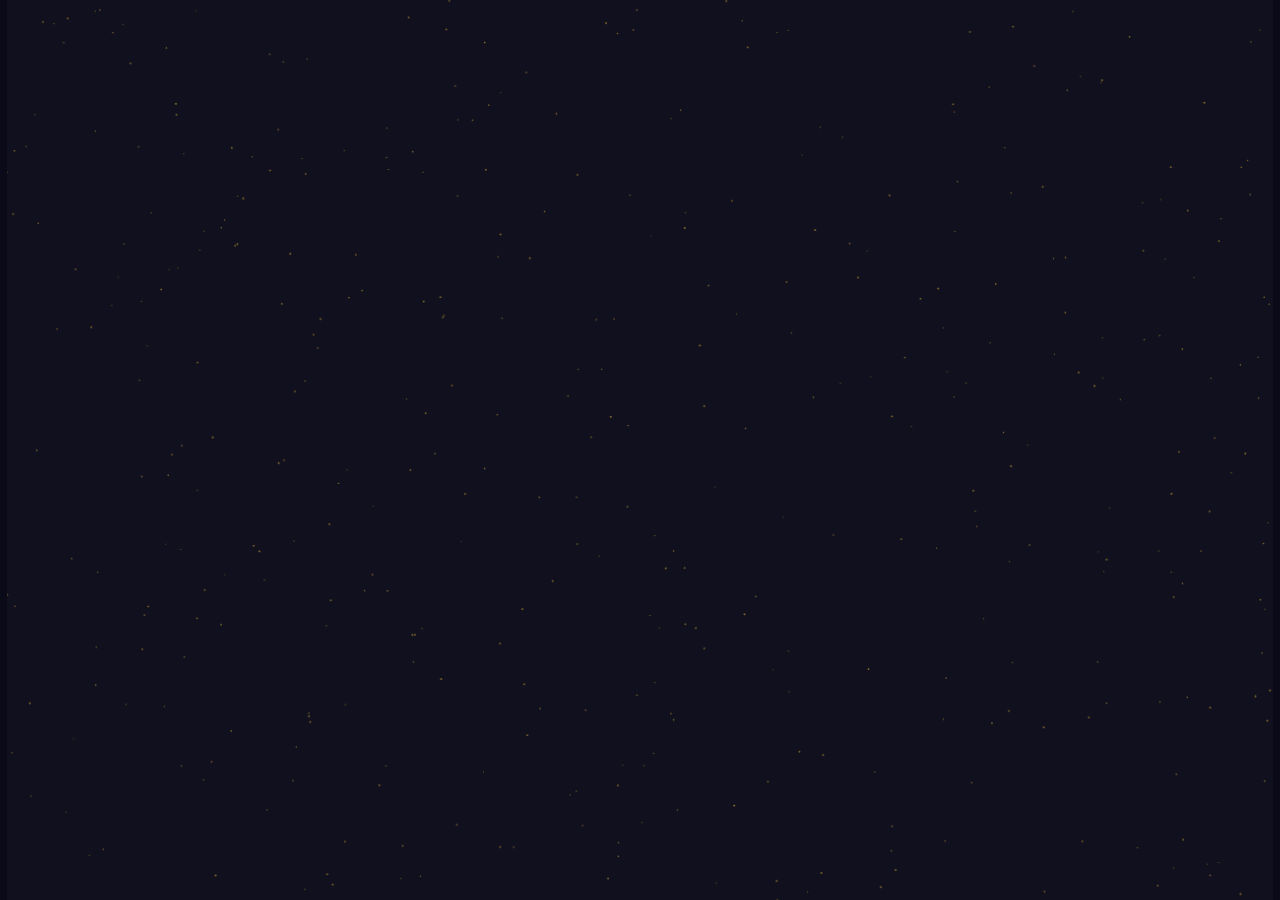
<file: index.html>
<!doctype html>
<html lang="en">
<head>
  <meta charset="utf-8" />
  <meta name="viewport" content="width=device-width, initial-scale=1" />
  <title>Jana's Portfolio</title>
  <meta name="description" content="Jana Malibari — software engineer, UX/UI designer, web and game developer." />
  <meta name="author" content="Jana Malibari" />
  <meta name="theme-color" content="#11101f" />
  <link rel="canonical" href="https://j29-h.github.io/" />
  <link rel="icon" href="assets/favicon.svg" type="image/svg+xml" />
  <link rel="apple-touch-icon" href="assets/apple-touch-icon.png" />
  <!-- link previews (LinkedIn, WhatsApp, X, Slack…) -->
  <meta property="og:type" content="website" />
  <meta property="og:site_name" content="Jana's Portfolio" />
  <meta property="og:title" content="Jana Malibari — Portfolio" />
  <meta property="og:description" content="Games, websites, UX/UI case studies and apps by Jana Malibari: software engineer, UX/UI designer, web and game developer." />
  <meta property="og:url" content="https://j29-h.github.io/" />
  <meta property="og:image" content="https://j29-h.github.io/assets/og-image.jpg" />
  <meta property="og:image:width" content="1200" />
  <meta property="og:image:height" content="630" />
  <meta property="og:image:alt" content="A gold line-art moon with flowers and the words Jana Portfolio" />
  <meta name="twitter:card" content="summary_large_image" />
  <link rel="preconnect" href="https://fonts.googleapis.com" />
  <link rel="preconnect" href="https://fonts.gstatic.com" crossorigin />
  <link href="https://fonts.googleapis.com/css2?family=Pacifico&family=Prompt&family=Righteous&display=swap" rel="stylesheet" />
  <link rel="stylesheet" href="styles.css?v=40" />
</head>
<body>
  <main id="viewport">
    <!-- 1440 × 1024 design canvas scaled to fit the window; phones get a portrait canvas (see script.js).
         Everything inside the gold border is clipped to it (.clipped uses --clip, set by script.js). -->
    <div id="stage" data-screen="splash" data-hdr="hide">

      <!-- ===== Sky: nebula (pans between screens), star layer, twinkles ===== -->
      <div id="sky" class="clipped" aria-hidden="true">
        <img id="nebula" src="assets/bg-nebula.jpg" alt="" width="4964" height="5210" />
        <img id="stars" src="assets/stars.png" alt="" />
        <canvas id="twinkles"></canvas>
      </div>

      <!-- ===== SPLASH (Figma "SplashScreen" Component1 → 8) ===== -->
      <section class="screen" id="splash" aria-label="Loading">
        <div class="sp-stars" aria-hidden="true"></div>
        <div class="art">
          <div class="sp-group">
            <div class="sp-line"></div>
            <div class="sp-art">
              <img class="sp-moon" src="assets/splash-moon.png" alt="" width="1024" height="570" />
              <img class="sp-rays" src="assets/splash-rays.png" alt="" width="1024" height="570" />
              <img class="sp-arc" src="assets/splash-arc.png" alt="" width="1024" height="570" />
            </div>
            <div class="sp-text"><p><span class="sp-w1">Jana</span><span class="sp-w2">Portfolio</span></p></div>
          </div>
          <div class="sp-dot"></div>
        </div>
      </section>

      <!-- ===== INTRO (Component1 → 5) ===== -->
      <section class="screen" id="intro" aria-label="Welcome" data-s="1">
        <div class="clipped"><div class="art">
          <img class="side-arc left tw" src="assets/side-arc-left.svg" alt="" width="70" height="135" />
          <img class="side-arc right tw" src="assets/side-arc-right.svg" alt="" width="70" height="135" />
          <img class="ring-inner tw" src="assets/orbit-inner.svg" alt="" width="980" height="980" />
          <div class="ring-outer tw">
            <img class="ring-outer-img" src="assets/orbit-outer.png" alt="" />
            <img class="ring-planet" src="assets/orbit-planet.svg" alt="" width="45" height="45" />
          </div>
          <div class="glare g2 tw" style="left:438px;top:324px;--gx:-723.5px;--gy:-294.5px"></div>
          <div class="glare g2 tw" style="left:899px;top:595px;--gx:596.5px;--gy:460.5px"></div>
          <div class="glare g1 tw" style="left:846px;top:261px;--gx:465px;--gy:-476px"></div>
          <div class="glare g1 tw" style="left:486px;top:625px;--gx:-473.5px;--gy:548.5px"></div>
          <p class="intro-welcome gold tw">WELCOME</p>
          <h1 class="intro-title gold tw">TO JANA’S<br />PORTFOLIO</h1>
          <button class="img-btn intro-explore tw" type="button" id="exploreBtn" aria-label="Explore">
            <img src="assets/btn-explore.svg" alt="" width="300" height="133" />
          </button>
        </div></div>
      </section>

      <!-- ===== HOME (Component1 → 2) ===== -->
      <section class="screen" id="home" aria-label="Home" data-s="1">
        <div class="clipped"><div class="art">
          <h1 class="home-name gold tw">Known as</h1>
          <div class="home-titles tw" aria-live="polite">
            <p class="gold">A Fresh Graduate University Student.</p>
            <p class="gold">A Software Engineer with a Vision.</p>
            <p class="gold">A UX / UI Designer Beyond the Ordinary.</p>
            <p class="gold">A Web Developer Building the Web of Tomorrow, Today.</p>
            <p class="gold">A Game Developer Turning Ideas into Playable Realities.</p>
          </div>
          <a class="img-btn home-btn cv tw" href="assets/cv/Jana-Malibari-Software-Engineer.pdf" target="_blank" rel="noopener" aria-label="CV (PDF, opens in a new tab)">
            <img src="assets/btn-cv.svg" alt="" width="300" height="133" />
          </a>
          <a class="img-btn home-btn cover tw" href="assets/cv/Jana-Malibari-Cover-Letter.pdf" target="_blank" rel="noopener" aria-label="Cover letter (PDF, opens in a new tab)">
            <img src="assets/btn-cover.svg" alt="" width="300" height="133" />
          </a>
        </div></div>
      </section>

      <!-- ===== ABOUT (Default → Hover → Up → Content) ===== -->
      <section class="screen" id="about" aria-label="About me" data-s="default">
        <img class="about-frame" src="assets/about-frame.svg" alt="" width="1373" height="973" />
        <div class="art">
          <div class="card c7 tw"><img src="assets/tarot-back.png" alt="" /></div>
          <div class="card c6 tw"><img src="assets/tarot-back.png" alt="" /></div>
          <div class="card c8 tw"><img src="assets/tarot-back.png" alt="" /></div>
          <!-- the three cards: Everyday / Professional / Freelance. Click a side card to bring it to the middle. -->
          <div class="spread" id="spread">
          <div class="tcard" data-c="everyday" data-slot="l" role="button" tabindex="0" aria-label="Everyday Me">
            <span class="flip-inner">
              <span class="face front cface" data-fill="everyday"></span>
              <span class="face back tc-back"><img src="assets/tarot-back.png" alt="" /></span>
            </span>
          </div>
          <div class="tcard" data-c="pro" data-slot="c" role="button" tabindex="0" aria-label="Professional Me">
            <span class="flip-inner">
              <span class="face front cface" data-fill="pro"></span>
              <span class="face back tc-back"><img src="assets/tarot-back.png" alt="" /></span>
            </span>
          </div>
          <div class="tcard" data-c="freelance" data-slot="r" role="button" tabindex="0" aria-label="Freelance Me">
            <span class="flip-inner">
              <span class="face front cface" data-fill="freelance"></span>
              <span class="face back tc-back"><img src="assets/tarot-back.png" alt="" /></span>
            </span>
          </div>
          </div>
        </div>
        <!-- phones: one readable card with a switch for the three -->
        <div class="about-m" id="aboutM">
          <div class="am-tabs" role="tablist" aria-label="About me">
            <button type="button" role="tab" data-c="everyday">Everyday</button>
            <button type="button" role="tab" data-c="pro" aria-selected="true">Professional</button>
            <button type="button" role="tab" data-c="freelance">Freelance</button>
          </div>
          <div class="about-m-card" id="aboutMCard" role="button" tabindex="0" aria-label="Turn the card over">
            <span class="flip-inner">
              <span class="face front cface" data-fill="pro"></span>
              <img class="face back" src="assets/tarot-back.png" alt="" />
            </span>
          </div>
        </div>
      </section>

      <!-- ===== WORK (Variant1 → 8): backgrounds + a sliding card stack ===== -->
      <section class="screen" id="work" aria-label="My work" aria-roledescription="carousel">
        <div class="clipped">
          <div class="wbgs">
            <img data-k="game-0" src="assets/bg-game-0.jpg" alt="" />
            <div class="intro" data-k="game"></div>
            <img data-k="web-0" src="assets/bg-web-0.jpg" alt="" />
            <div class="intro" data-k="web"></div>
            <img data-k="ux-0" src="assets/bg-ux-0.jpg" alt="" />
            <div class="intro" data-k="ux"></div>
            <img data-k="program-0" src="assets/bg-program-0.jpg?v=20" alt="" />
            <div class="intro" data-k="program"></div>
          </div>
        </div>
        <!-- as in Figma, the card stack lies on top of the gold border (not clipped) -->
        <div class="art work-art">
          <div class="stack" data-k="game"><img src="assets/stack-game.png" alt="" /><button class="explore" type="button"><span>EXPLORE</span><i aria-hidden="true"><svg viewBox="0 0 24 24"><path d="M7 17 17 7M9 7h8v8"/></svg></i></button></div>
          <div class="stack" data-k="web"><img src="assets/stack-web.png" alt="" /><button class="explore" type="button"><span>EXPLORE</span><i aria-hidden="true"><svg viewBox="0 0 24 24"><path d="M7 17 17 7M9 7h8v8"/></svg></i></button></div>
          <div class="stack" data-k="ux"><img src="assets/stack-ux.png" alt="" /><button class="explore" type="button"><span>EXPLORE</span><i aria-hidden="true"><svg viewBox="0 0 24 24"><path d="M7 17 17 7M9 7h8v8"/></svg></i></button></div>
          <div class="stack" data-k="program"><img src="assets/stack-program.png" alt="" /><button class="explore" type="button"><span>EXPLORE</span><i aria-hidden="true"><svg viewBox="0 0 24 24"><path d="M7 17 17 7M9 7h8v8"/></svg></i></button></div>
        </div>
        <div class="art work-chrome">
          <img class="work-ornament" src="assets/work-ornament.svg" alt="" width="199.5" height="61" />
        </div>
        <div class="work-nav">
          <button class="work-arrow prev" type="button" aria-label="Previous category" disabled>
            <img src="assets/arrow-a.svg" alt="" width="42.1154" height="73" />
          </button>
          <div class="work-dots" aria-hidden="true"><span></span><span></span><span></span><span></span></div>
          <button class="work-arrow next" type="button" aria-label="Next category">
            <img src="assets/arrow-a.svg" alt="" width="42.1154" height="73" />
          </button>
        </div>
        <p class="sr-only" aria-live="polite" id="workLabel"></p>
      </section>

      <!-- ===== CONTACT (Component21 → Variant2 → Variant3) ===== -->
      <section class="screen" id="contact" aria-label="Contact" data-s="1">
        <div class="clipped"><div class="art">
          <ul class="contact-list">
            <li style="--i:0">
              <img class="contact-icon mail tw" src="assets/icon-mail.svg" alt="" width="53" height="42" />
              <a class="gold tw" href="mailto:janamalibari21@gmail.com">janamalibari21@gmail.com</a>
            </li>
            <li style="--i:1">
              <img class="contact-icon tw" src="assets/icon-linkedin.svg" alt="" width="53" height="53" />
              <a class="gold tw" href="https://www.linkedin.com/in/jana-malibari-" target="_blank" rel="noopener">Jana’s LinkedIn Profile</a>
            </li>
            <li style="--i:2">
              <img class="contact-icon tw" src="assets/icon-github.svg" alt="" width="53" height="53" />
              <a class="gold tw" href="https://github.com/J29-h" target="_blank" rel="noopener">Jana’s GitHub Profile</a>
            </li>
          </ul>
          <button class="contact-open tw" type="button" id="openForm" aria-haspopup="dialog">
            <svg viewBox="0 0 24 24" aria-hidden="true"><path d="M4 6h16v12H4z"/><path d="m4 7 8 6 8-6"/></svg>
            <span>SEND ME A MESSAGE</span>
          </button>
        </div></div>
        <img class="contact-frame" src="assets/contact-frame.png" alt="" />
      </section>

      <!-- ===== Gold frame (Intro, Home, Work; on phones every screen) ===== -->
      <div id="frame" aria-hidden="true">
        <div class="frame-border"><img src="assets/frame-border.svg" alt="" width="971" height="1373" /></div>
        <img class="corner" src="assets/corner-dot.svg" alt="" style="left:1396px;top:991px" />
        <img class="corner" src="assets/corner-dot-2.svg" alt="" style="left:36px;top:991px" />
        <img class="corner" src="assets/corner-dot.svg" alt="" style="left:1396px;top:29px" />
        <img class="corner" src="assets/corner-dot.svg" alt="" style="left:36px;top:29px" />
        <div class="moons">
          <img src="assets/moon-5.svg" alt="" style="left:621px" width="21.0127" height="31" />
          <img src="assets/moon-1.svg" alt="" style="left:646px" width="24.75" height="31" />
          <img src="assets/moon-4.svg" alt="" style="left:675px" width="24.9971" height="31" />
          <img src="assets/moon-full.svg" alt="" style="left:704.5px" width="31" height="31" />
          <img class="flip-x" src="assets/moon-3.svg" alt="" style="left:739px" width="24.9971" height="31" />
          <img class="flip-x" src="assets/moon-2.svg" alt="" style="left:768px" width="24.75" height="31" />
          <img class="flip-x" src="assets/moon-6.svg" alt="" style="left:797px" width="21.0127" height="31" />
        </div>
        <div class="hdr hdr-left">
          <img class="pisces-constellation" src="assets/pisces-constellation.png" alt="" />
          <div class="frame-dots" data-dots="188,206,224,242,259.67,278"></div>
        </div>
        <div class="hdr hdr-right">
          <img class="pisces-fish" src="assets/pisces-fish.png" alt="" />
          <div class="frame-dots" data-dots="1148,1166,1184,1202,1219.67,1238"></div>
        </div>
        <!-- portrait frame for phones, drawn by script.js -->
        <div class="m-frame" id="mFrame"></div>
      </div>

      <!-- ===== Side navigation (Home / About / Work / Contact) ===== -->
      <nav id="nav" aria-label="Main">
        <div class="nav-shade"></div>
        <div class="nav-bar"></div>
        <div class="nav-hit"></div>
        <a href="#home" data-go="home" style="--y:372px;--i:0">
          <span class="nav-icon"><img class="off" src="assets/icon-home-line.svg" alt="" /><img class="on" src="assets/icon-home.svg" alt="" /></span>
          <span class="nav-label gold">HOME</span>
        </a>
        <a href="#about" data-go="about" style="--y:456px;--i:1">
          <span class="nav-icon"><img class="off" src="assets/icon-user.svg" alt="" /><img class="on" src="assets/icon-user-active.svg" alt="" /></span>
          <span class="nav-label gold">ABOUT ME</span>
        </a>
        <a href="#work" data-go="work" style="--y:540px;--i:2">
          <span class="nav-icon"><img class="off" src="assets/icon-briefcase.svg" alt="" /><img class="on" src="assets/icon-briefcase-active.svg" alt="" /></span>
          <span class="nav-label gold">MY WORK</span>
        </a>
        <a href="#contact" data-go="contact" style="--y:624px;--i:3">
          <span class="nav-icon"><img class="off" src="assets/icon-messages.svg" alt="" /><img class="on" src="assets/icon-messages-active.svg" alt="" /></span>
          <span class="nav-label gold">CONTACT</span>
        </a>
      </nav>
      <!-- ===== Project viewer: opens from each Explore button ===== -->
      <div class="proj" id="proj" role="dialog" aria-modal="true" aria-labelledby="projCat" inert>
        <header class="proj-bar">
          <span class="proj-cat gold" id="projCat"></span>
          <div class="proj-tabs" id="projTabs" role="tablist"></div>
          <button class="proj-close" type="button" aria-label="Close projects" data-pclose>&times;</button>
        </header>
        <div class="proj-scroll" id="projScroll"></div>
      </div>
      <!-- ===== Message form: opens on top of everything ===== -->
      <div class="modal" id="formModal" role="dialog" aria-modal="true" aria-labelledby="cfTitle" inert>
        <div class="modal-backdrop" data-close></div>
        <form class="cform" id="cform" novalidate>
            <button class="cf-close" type="button" data-close aria-label="Close the form"><svg viewBox="0 0 24 24" aria-hidden="true"><path d="M6 6l12 12M18 6 6 18"/></svg></button>
            <h2 class="cf-title gold" id="cfTitle">Send me a message</h2>
            <div class="cf-grid">
              <label class="cf-field"><span>Name</span><input name="name" autocomplete="name" required placeholder="Your name" /></label>
              <label class="cf-field"><span>Phone</span><input name="phone" type="tel" autocomplete="tel" placeholder="Optional" /></label>
              <label class="cf-field"><span>Email</span><input name="email" type="email" autocomplete="email" required placeholder="you@example.com" /></label>
              <label class="cf-field"><span>Type of request</span>
                <select name="type" required>
                  <option value="" selected disabled>Choose one</option>
                  <option>Freelance project</option>
                  <option>Job opportunity</option>
                  <option>Collaboration</option>
                  <option>Question</option>
                  <option>Something else</option>
                </select>
              </label>
              <label class="cf-field cf-wide"><span>Message</span>
                <textarea name="message" rows="5" required placeholder="Tell me briefly what you need (up to 300 words)"></textarea>
                <small class="cf-count" id="cfCount">0 / 300 words</small>
              </label>
            </div>
            <div class="cf-foot">
              <p class="cf-note" id="cfNote" aria-live="polite"></p>
              <button class="cf-send" type="submit">Send <svg viewBox="0 0 24 24" aria-hidden="true"><path d="M4 12h15M13 6l6 6-6 6"/></svg></button>
            </div>
          </form>
      </div>
    </div>
  </main>
  <script src="projects.js?v=40"></script>
  <script src="script.js?v=40"></script>
</body>
</html>
</file>
<file: styles.css>
/* =========================================================
   Jana's Portfolio — built from the Figma file "Jana's Profile"
   Layout: everything sits on the 1440 × 1024 design canvas (#stage),
   scaled to fit the window by script.js (phones: portrait canvas).
   Motion: each screen steps through the states of its Figma component
   variants (script.js sets data-s plus --d / --e), with smoother
   page-to-page transitions, a GPU-only splash and canvas stars.
   ========================================================= */

:root {
  --gold-dark: #9e7639;
  --gold-mid: #a87830;
  --gold-light: #dab787;
  --night: #0b0a18;
  --splash-bg: #11101f;

  /* Figma "Custom spring" (damping ratio 0.75) */
  --spring: linear(0, 0.0024 0.69%, 0.0147 1.75%, 0.0410 3.03%, 0.0826 4.47%, 0.1388 6.04%, 0.2076 7.72%, 0.2859 9.51%, 0.3703 11.39%, 0.4574 13.35%, 0.5438 15.39%, 0.6267 17.50%, 0.7038 19.68%, 0.7733 21.93%, 0.8340 24.24%, 0.8856 26.60%, 0.9279 29.03%, 0.9614 31.50%, 0.9868 34.03%, 1.0051 36.60%, 1.0173 39.23%, 1.0245 41.90%, 1.0278 44.62%, 1.0283 47.38%, 1.0267 50.18%, 1.0239 53.02%, 1.0204 55.90%, 1.0166 58.82%, 1.0130 61.78%, 1.0098 64.78%, 1.0069 67.82%, 1.0046 70.89%, 1.0028 73.99%, 1.0014 77.13%, 1.0004 80.30%, 0.9998 83.50%, 0.9994 86.74%, 0.9992 90.01%, 0.9992 93.31%, 0.9992 96.64%, 1 100%);
  --ease-out: cubic-bezier(0, 0, .58, 1);
  --ease-in: cubic-bezier(.42, 0, 1, 1);
  --ease-io: cubic-bezier(.42, 0, .58, 1);
  --smooth: cubic-bezier(.22, 1, .36, 1);     /* ease-out-quint: soft landings */
  --smooth-io: cubic-bezier(.65, 0, .35, 1);  /* ease-in-out-cubic: travel */
  --pop: cubic-bezier(.34, 1.56, .64, 1);     /* small overshoot for hovers */
}

* { box-sizing: border-box; margin: 0; padding: 0; }

html, body {
  height: 100%;
  background: var(--night);
  overflow: hidden;
  font-family: "Righteous", system-ui, sans-serif;
  -webkit-font-smoothing: antialiased;
}

img { display: block; user-select: none; -webkit-user-drag: none; }
button { font: inherit; background: none; border: 0; cursor: pointer; color: inherit; -webkit-tap-highlight-color: transparent; }
a { color: inherit; }

.sr-only {
  position: absolute; width: 1px; height: 1px; overflow: hidden;
  clip: rect(0 0 0 0); white-space: nowrap;
}

.gold {
  background: linear-gradient(to bottom, var(--gold-dark) 30%, var(--gold-light));
  -webkit-background-clip: text;
  background-clip: text;
  color: transparent;
}

/* Elements that animate between Figma states */
.tw {
  transition-property: translate, scale, rotate, opacity, clip-path, left, top, width, height;
  transition-duration: var(--d, 0s);
  transition-timing-function: var(--e, ease);
}

/* ---------- Stage ---------- */
#viewport { position: fixed; inset: 0; }

#stage {
  position: absolute;
  left: 50%; top: 50%;
  width: var(--W, 1440px); height: var(--H, 1024px);
  transform: translate(-50%, -50%) scale(var(--scale, 1));
  transform-origin: center;
  overflow: hidden; /* nothing renders outside the page */
}

/* Everything inside the gold border is cut to the border's shape */
.clipped { position: absolute; inset: 0; clip-path: var(--clip, none); }

/* ---------- Sky ---------- */
#sky { pointer-events: none; overflow: hidden; }

/* half-resolution nebula drawn at 2× (it is a soft blur, so no visible loss) */
#nebula {
  position: absolute; left: 0; top: 0;
  width: 2482px; height: 2605px; max-width: none;
  transform-origin: 0 0;
  transform: translate(calc(var(--bx, -2163px) + var(--W, 1440px) / 2 - 720px),
                       calc(var(--by, -2156px) + var(--H, 1024px) / 2 - 512px)) scale(2);
  transition: transform 1.4s var(--smooth-io);
  will-change: transform;
}
#stars { position: absolute; left: 0; top: 0; width: 100%; height: 100%; object-fit: cover; }
#twinkles { position: absolute; inset: 0; width: 100%; height: 100%; mix-blend-mode: screen; }

/* ---------- Screens: soft cross-fade with a gentle zoom ---------- */
.screen {
  position: absolute; inset: 0;
  visibility: hidden; opacity: 0; scale: .985;
  transition: opacity .7s var(--smooth), scale .9s var(--smooth), visibility 0s linear .7s;
}
.screen.active { visibility: visible; opacity: 1; scale: 1; transition: opacity .7s var(--smooth), scale .9s var(--smooth), visibility 0s; }

/* Each screen's content sits on a 1440 × 1024 "art" board (1:1 on desktop,
   scaled by --s around (--ox, --oy) on phones). */
.art {
  position: absolute; left: 0; top: 0; width: 1440px; height: 1024px;
  transform-origin: 0 0;
  transform:
    translate(calc(var(--W, 1440px) / 2 - var(--ox, 720px) * var(--s, 1)),
              calc(var(--H, 1024px) / 2 - var(--oy, 512px) * var(--s, 1) + var(--dy, 0px)))
    scale(var(--s, 1));
}
.m-frame, .about-m-card { display: none; }

/* ---------- Gold frame ---------- */
#frame {
  position: absolute; inset: 0; z-index: 10;
  pointer-events: none;
  opacity: 0;
  transition: opacity .7s var(--smooth);
}
#stage[data-screen="intro"] #frame,
#stage[data-screen="home"] #frame,
#stage[data-screen="work"] #frame { opacity: 1; }
#stage[data-screen="work"]:not(.m) #frame .moons,
#stage[data-screen="work"]:not(.m) #frame .hdr { visibility: hidden; }

.frame-border { position: absolute; left: 36px; top: 29px; width: 1369px; height: 967px; }
.frame-border img {
  position: absolute; left: 50%; top: 50%;
  width: 971px; height: 1373px; max-width: none;
  transform: translate(-50%, -50%) rotate(-90deg) scaleY(-1);
}
.corner { position: absolute; width: 9px; height: 9px; }
.moons { position: absolute; left: 0; top: 0; width: 1440px; height: 1024px; }
.moons img { position: absolute; top: 969px; }
.flip-x { transform: scaleX(-1); }

.hdr { position: absolute; inset: 0; transition: translate .8s var(--smooth), opacity .8s var(--smooth); }
#stage[data-hdr="hide"] .hdr { translate: 0 -110px; opacity: 0; }

.pisces-constellation { position: absolute; left: 91px; top: 73px; width: 77px; height: 77px; object-fit: cover; object-position: bottom; }
.pisces-fish { position: absolute; left: 1272px; top: 86px; width: 61.811px; height: 52px; object-fit: cover; }
.frame-dots span { position: absolute; top: 105px; width: 13.98px; height: 13.98px; display: grid; place-items: center; }
.frame-dots img { width: 9.885px; height: 9.885px; transform: rotate(-135deg); }

/* =========================================================
   SPLASH — one CSS timeline, transforms/opacity/clip only (no layout work)
   line draws → moon & flowers rise → rays sweep → arc rises → name
   appears → beige dot swells over the screen → shrinks into the Intro
   ========================================================= */
#splash { background: var(--splash-bg); z-index: 50; }
#splash * { will-change: transform, opacity; }

/* The three artwork layers share one 1024 × 570 canvas, drawn at their true
   proportions (×1.5) and centred on the page; the gold line sits at its base. */
.sp-art { position: absolute; left: -48.75px; top: 84.5px; width: 1536px; height: 855px; }
.sp-art img { position: absolute; inset: 0; width: 100%; height: 100%; max-width: none; opacity: 0; }

.sp-line {
  position: absolute; left: 176px; top: 780px; width: 1088px; height: 5px;
  background: var(--gold-light); border-radius: 3px;
  transform-origin: 50% 50%;
  opacity: 0; transform: translateY(60px) scaleX(.005);
}
/* moon & flowers rise out of the line */
.sp-moon { clip-path: inset(82% 0 18% 0); transform: translateY(70px); }
/* rays burst outward from the flowers */
.sp-rays { transform-origin: 45% 52%; transform: scale(.55); }
/* the arc lifts in last */
.sp-arc { clip-path: inset(67% 0 33% 0); transform: translateY(50px); }

.sp-text { position: absolute; left: 760px; top: 575px; width: 290px; height: 210px; opacity: 0; }
.sp-text p {
  position: absolute; inset: 0;
  display: flex; align-items: center; justify-content: center; text-align: center;
  font-family: "Pacifico", cursive; font-size: 58px; line-height: 1.3;
  color: var(--gold-light); white-space: nowrap;
}

/* the beige dot lives at its full-screen size and is scaled (GPU only);
   it starts on the moon's dot and finally shrinks into the Intro */
.sp-dot {
  position: absolute; left: -188px; top: -389px; width: 1815px; height: 1815px;
  border-radius: 50%; background: var(--gold-light);
  opacity: 0; transform: translate(158.75px, -47px) scale(.011);
}

#splash.play .sp-line { animation: sp-line 1.4s .15s forwards; }
#splash.play .sp-moon { animation: sp-moon 1.4s 1.0s var(--smooth) forwards; }
#splash.play .sp-rays { animation: sp-rays 1.3s 1.6s var(--smooth) forwards; }
#splash.play .sp-arc { animation: sp-moon 1.2s 1.9s var(--smooth) forwards; }
#splash.play .sp-text { animation: sp-text 1.1s 2.6s var(--smooth) forwards; }
#splash.play .sp-group { animation: sp-dim 1.4s 4.1s var(--smooth-io) forwards; }
#splash.play .sp-dot { animation: sp-dot 2.3s 3.5s forwards; }

@keyframes sp-line {
  0% { opacity: 0; transform: translateY(60px) scaleX(.005); animation-timing-function: var(--smooth); }
  30% { opacity: 1; transform: translateY(0) scaleX(.005); animation-timing-function: cubic-bezier(.65, 0, .35, 1); }
  100% { opacity: 1; transform: none; }
}
@keyframes sp-moon { from { opacity: 0; } 30% { opacity: 1; } to { opacity: 1; clip-path: inset(0 0 0 0); transform: none; } }
@keyframes sp-rays { from { opacity: 0; } 40% { opacity: 1; } to { opacity: 1; transform: none; } }
@keyframes sp-text {
  from { opacity: 0; transform: translateY(16px) scale(.96); }
  to { opacity: 1; transform: none; }
}
@keyframes sp-dim { 50% { opacity: .55; } to { opacity: 0; } }
@keyframes sp-dot {
  0% { opacity: 0; transform: translate(158.75px, -47px) scale(.011); animation-timing-function: var(--smooth); }
  18% { opacity: 1; transform: translate(158.75px, -47px) scale(.011); animation-timing-function: cubic-bezier(.7, 0, .2, 1); }
  62% { opacity: 1; transform: none; animation-timing-function: cubic-bezier(.65, 0, .35, 1); }
  100% { opacity: 1; transform: translate(.5px, -6.5px) scale(0); }
}

/* ========== INTRO ========== */
.side-arc { position: absolute; top: 445px; }
.side-arc.right { left: 1337px; transform: rotate(180deg); }
.side-arc.left { left: 34px; transform: scaleY(-1); }

/* rings: Figma states use `rotate`, the endless slow spin uses `transform` */
.ring-inner { position: absolute; left: 230px; top: 18px; rotate: -135deg; animation: spin 70s linear infinite; }
.ring-outer { position: absolute; left: 157.5px; top: -55px; width: 1125px; height: 1125px; rotate: 45deg; animation: spin 110s linear infinite reverse; }
.ring-outer-img { position: absolute; left: 164.75px; top: 164.75px; width: 795.5px; height: 795.5px; }
.ring-planet { position: absolute; left: 148.3px; top: 533.3px; }
@keyframes spin { to { transform: rotate(360deg); } }

.intro-welcome {
  position: absolute; left: 720.5px; top: 349px; transform: translate(-50%, -50%);
  font-family: "Prompt", sans-serif; font-size: 29px; white-space: nowrap;
}
.intro-title {
  position: absolute; left: 720px; top: 512px; transform: translate(-50%, -50%);
  font-weight: 400; font-size: 72px; line-height: normal; text-align: center; white-space: nowrap;
}

.glare { position: absolute; width: 96px; height: 96px; }
.glare::before, .glare::after {
  content: ""; position: absolute; left: 43px; top: 0; width: 10px; height: 96px;
  background: #fff;
  -webkit-mask: var(--g) center / 100% 100% no-repeat;
  mask: var(--g) center / 100% 100% no-repeat;
  -webkit-mask-source-type: luminance;
  mask-mode: luminance;
  animation: glint 3.6s ease-in-out infinite;
}
.glare::after { transform: rotate(90deg); }
.glare:nth-of-type(2n)::before, .glare:nth-of-type(2n)::after { animation-delay: -1.8s; }
@keyframes glint { 50% { opacity: .35; } }
.glare.g2::before { --g: url(assets/glare-v2.svg); }
.glare.g2::after { --g: url(assets/glare-h2.svg); }
.glare.g1::before { --g: url(assets/glare-v1.svg); }
.glare.g1::after { --g: url(assets/glare-h1.svg); }

.img-btn { position: absolute; display: block; }
.img-btn img { transform: scaleY(-1); transition: transform .45s var(--pop), filter .35s ease; }
.img-btn:hover img { transform: scaleY(-1) scale(1.06); filter: drop-shadow(0 0 8px rgba(218, 183, 135, .3)); }
.img-btn:active img { transform: scaleY(-1) scale(.97); }
.img-btn:focus-visible { outline: 2px solid var(--gold-light); outline-offset: 4px; border-radius: 40px; }

/* Explore: breathing glow; grows on hover */
/* the clip box is wider than the button so the glow is never cut into a rectangle */
.intro-explore { left: 569px; top: 649px; width: 300px; height: 133px; clip-path: inset(-60px); }
.intro-explore img { animation: glow 3.2s ease-in-out infinite; }
.intro-explore:hover img { transform: scaleY(-1) scale(1.1); filter: drop-shadow(0 0 10px rgba(218, 183, 135, .45)); animation-play-state: paused; }
@keyframes glow {
  0%, 100% { filter: drop-shadow(0 0 2px rgba(218, 183, 135, .15)); }
  50% { filter: drop-shadow(0 0 9px rgba(218, 183, 135, .4)); }
}

#intro[data-s="1"] :is(.intro-welcome, .intro-title) { translate: 0 933px; }
#intro[data-s="1"] .ring-inner { translate: 0 933px; rotate: 45deg; }
#intro[data-s="1"] .ring-outer { translate: 0 933px; rotate: -135deg; }
#intro:is([data-s="1"], [data-s="2"]) .glare { translate: 17px 255px; opacity: 0; }
#intro[data-s="3"] .glare { translate: 0 14px; }
#intro[data-s="1"] .side-arc { opacity: 0; }
#intro:is([data-s="1"], [data-s="2"]) .side-arc.right { translate: 103px 0; }
#intro:is([data-s="1"], [data-s="2"]) .side-arc.left { translate: -104px 0; }
#intro:is([data-s="1"], [data-s="2"], [data-s="3"]) .intro-explore { clip-path: inset(100% -60px -60px -60px); }
#intro[data-s="5"] .intro-welcome { translate: -1px -366.5px; scale: 3.22; opacity: 0; }
#intro[data-s="5"] .intro-title { scale: 18.07; opacity: 0; }
#intro[data-s="5"] .ring-inner { translate: -2.7px 8px; scale: 2.688; opacity: 0; }
#intro[data-s="5"] .ring-outer { translate: 0 4.5px; scale: 2.688; opacity: 0; }
#intro[data-s="5"] .glare { translate: var(--gx) var(--gy); scale: 3.7; opacity: 0; }
#intro[data-s="5"] .intro-explore { translate: -1.5px 746px; scale: 2.684; opacity: 0; }
#intro[data-s="5"] .side-arc.right { translate: 103px 0; }
#intro[data-s="5"] .side-arc.left { translate: -104px 0; }

/* ========== HOME ========== */
.home-name { position: absolute; left: 720px; top: 363px; transform: translate(-50%, -50%); font-weight: 400; font-size: 112px; line-height: normal; white-space: nowrap; clip-path: inset(0); }
.home-titles { position: absolute; left: 476.5px; top: 477px; width: 481px; height: 180px; }
.home-titles p {
  position: absolute; inset: 0 0 auto 0;
  font-size: 48px; line-height: normal; text-align: center;
  opacity: 0; translate: -237.5px 0; clip-path: inset(0 240px);
  transition: opacity 1.6s var(--smooth), translate 1.6s var(--smooth-io), clip-path 1.6s var(--smooth-io);
}
.home-titles p.show { opacity: 1; translate: 0 0; clip-path: inset(0 0); }
.home-titles p.out { opacity: 0; translate: 722.5px 0; clip-path: inset(0 240px); }
.home-titles p.reset { transition: none; }

.home-btn { top: 646px; width: 300px; height: 133px; transform-origin: 0 50%; }
.home-btn.cv { left: 420px; }
.home-btn.cover { left: 720px; }

#home[data-s="1"] .home-name { translate: -270px 0; clip-path: inset(100% 0 0 0); }
#home[data-s="1"] .home-titles { opacity: 0; }
#home[data-s="1"] .home-btn.cv { translate: 320px 0; scale: 0 1; }
#home[data-s="1"] .home-btn.cover { translate: -199px 0; scale: 0 1; }
#stage[data-navin="0"] #nav :is(.nav-bar, a) { translate: -133px 0; }

/* ========== ABOUT ==========
   Three tarot cards fall into a spread: Everyday / Professional / Freelance.
   The middle one is face-up; click a side card and it swaps into the middle. */
#about { z-index: 12; }
.about-frame { position: absolute; left: 34px; top: 25px; pointer-events: none; }
.card { position: absolute; }
.card img { width: 100%; height: 100%; object-fit: cover; }

.card.c6 { left: 811.5px; top: 570.4px; width: 509.4px; height: 797.1px; rotate: 19.64deg; }
.card.c7 { left: 119.1px; top: 570.4px; width: 509.4px; height: 797.1px; rotate: -19.64deg; transform: scaleX(-1); }
.card.c8 { left: 466px; top: 460px; width: 509.6px; height: 797px; }
#about[data-s="hover"] .card.c6 { left: 879.4px; top: 666.4px; width: 454.2px; height: 710.4px; rotate: 19.7deg; }
#about[data-s="hover"] .card.c7 { left: 107.4px; top: 666.4px; width: 454.2px; height: 710.4px; rotate: -19.7deg; }
#about[data-s="hover"] .card.c8 { left: 414px; top: 299px; width: 613px; height: 960px; }
/* "up": the three backs land exactly where the spread's cards sit */
#about:is([data-s="up"], [data-s="content"]) .card.c7 { left: 135px; top: 333.2px; width: 290px; height: 453.6px; rotate: -8deg; }
#about:is([data-s="up"], [data-s="content"]) .card.c6 { left: 1015px; top: 333.2px; width: 290px; height: 453.6px; rotate: 8deg; }
#about:is([data-s="up"], [data-s="content"]) .card.c8 { left: 470px; top: 121px; width: 500px; height: 782px; }
#about[data-s="content"] .card { opacity: 0; }

.spread { position: absolute; inset: 0; opacity: 0; pointer-events: none; }
#about[data-s="content"] .spread { opacity: 1; pointer-events: auto; }
.tcard {
  position: absolute; left: 470px; top: 121px; width: 500px; height: 782px;
  perspective: 1800px; cursor: pointer; outline: none;
  transition: transform .95s var(--smooth-io), filter .4s ease;
}
.tcard[data-slot="c"] { z-index: 3; }
.tcard.moving { z-index: 4; }
.tcard[data-slot="l"] { transform: translate(-440px, 48px) rotate(-8deg) scale(.58); }
.tcard[data-slot="r"] { transform: translate(440px, 48px) rotate(8deg) scale(.58); }
/* hover lifts the card's inside only, so the hover area itself never moves out from under the pointer (that caused a jittery flip) */
.tcard .flip-inner:not(.snap) { transition: transform 1.1s cubic-bezier(.65, 0, .35, 1), translate .5s var(--smooth), rotate .5s var(--smooth), scale .5s var(--smooth); }
.tcard[data-slot="l"]:is(:hover, :focus-visible) .flip-inner { translate: 0 -36px; rotate: 2deg; scale: 1.035; }
.tcard[data-slot="r"]:is(:hover, :focus-visible) .flip-inner { translate: 0 -36px; rotate: -2deg; scale: 1.035; }
.tcard:is([data-slot="l"], [data-slot="r"]):is(:hover, :focus-visible) { filter: drop-shadow(0 0 28px rgba(218, 183, 135, .45)); }
.tcard[data-slot="c"]:is(:hover, :focus-visible) { filter: drop-shadow(0 0 26px rgba(178, 124, 255, .45)); }
.tc-back img { position: absolute; inset: 0; width: 100%; height: 100%; object-fit: cover; }

/* card faces (desktop spread and phone card share them) */
.cface {
  display: flex; flex-direction: column; align-items: center; justify-content: flex-start; gap: 16px;
  padding: 66px 50px 58px; overflow: hidden; text-align: center; color: #efe6ff;
  font-family: "Prompt", system-ui, sans-serif; font-size: 17px; line-height: 1.6;
  border-radius: 26px; border: 2px solid var(--gold-mid);
  background:
    radial-gradient(1.5px 1.5px at 18% 22%, rgba(255,255,255,.7) 50%, transparent 51%),
    radial-gradient(1px 1px at 72% 12%, rgba(255,255,255,.6) 50%, transparent 51%),
    radial-gradient(1.5px 1.5px at 86% 64%, rgba(255,255,255,.55) 50%, transparent 51%),
    radial-gradient(1px 1px at 30% 82%, rgba(255,255,255,.55) 50%, transparent 51%),
    linear-gradient(180deg, #12062b 0%, #250b52 55%, #46168f 100%);
  box-shadow: 0 24px 60px rgba(0, 0, 0, .55);
}
/* the card's thin double gold frame */
.cface::before, .cface::after { content: ""; position: absolute; pointer-events: none; border-radius: 18px; }
.cface::before { inset: 14px; border: 1.5px solid rgba(218, 183, 135, .75); }
.cface::after { inset: 21px; border: 1px solid rgba(218, 183, 135, .35); border-radius: 13px; }
.cf-t { font-family: "Righteous", sans-serif; font-size: 34px; letter-spacing: .08em; white-space: nowrap; color: #fff; text-shadow: 0 0 10px #b27cff, 0 0 26px #8a3dff; line-height: 1.15; }
.cf-t { margin-bottom: 10px; }
.cf-l { font-size: 18px; color: #fff; line-height: 1.45; }
/* everything under the title sits centred in the space that is left */
.cf-body { flex: 1 0 auto; display: flex; flex-direction: column; align-items: center; justify-content: center; gap: 16px; padding-bottom: 8px; }
.cf-chips { display: flex; flex-wrap: wrap; justify-content: center; gap: 10px; }
.cf-chips span { padding: 6px 16px; border-radius: 30px; border: 1.5px solid rgba(218, 183, 135, .7); color: #f3d9a8; font-size: 15px; background: rgba(218, 183, 135, .08); }
.cf-cta {
  margin-top: 6px; padding: 12px 28px; border-radius: 40px; text-decoration: none;
  font-family: "Righteous", sans-serif; font-size: 18px; letter-spacing: .06em; color: #1b0f33;
  background: linear-gradient(180deg, #f3d9a8, #b98a4e); box-shadow: 0 8px 22px rgba(0, 0, 0, .35), 0 0 18px rgba(218, 183, 135, .35);
  transition: scale .4s var(--pop), box-shadow .3s ease;
}
.cf-cta:hover, .cf-cta:focus-visible { scale: 1.06; box-shadow: 0 10px 26px rgba(0, 0, 0, .4), 0 0 26px rgba(218, 183, 135, .6); outline: none; }

/* The card turns over sideways (rotateY); faces swap at half-way. */
.tcard, .about-m-card { perspective: 1800px; }
.flip-inner {
  position: absolute; inset: 0; display: block;
  transform-style: preserve-3d;
  transition: transform 1.1s cubic-bezier(.65, 0, .35, 1); /* symmetric: edge-on exactly at half-way */
  will-change: transform;
}
.flip-inner.snap, .flip-inner.snap .face { transition: none; }
.face { position: absolute; inset: 0; transition: opacity 0s linear .55s; }
.face.back { transform: rotateY(180deg); opacity: 0; }
.flipped .flip-inner { transform: rotateY(180deg); }
.flipped .face.front { opacity: 0; }
.flipped .face.back { opacity: 1; }
.tcard.lift .flip-inner, .about-m-card.lift .flip-inner { animation: lift 1.1s var(--smooth-io); }
@keyframes lift { 50% { scale: 1.05; } }

/* ========== WORK ========== */
.wbgs > img { position: absolute; left: 0; top: 0; width: 1440px; height: 1024px; object-fit: cover; opacity: 0; will-change: opacity, transform; }
/* each category's own intro (Figma GameIntro / WEBIntro / UX/UIIntro / ProgramCodeIntro):
   real layers that move from state to state over the category's empty background */
.intro { position: absolute; left: 0; top: 0; width: 1440px; height: 1024px; opacity: 0; visibility: hidden; transition: opacity .6s var(--smooth), visibility 0s .6s; }
.intro.on { opacity: 1; visibility: visible; transition: opacity .3s var(--smooth); }
.intro img[src*="dev-"]:not([src*="floor"]) { filter: drop-shadow(0 22px 26px rgba(8, 4, 24, .6)); }
.intro img { position: absolute; display: block; max-width: none; will-change: transform, opacity; }
#work { z-index: 12; } /* above the gold border, like the About cards */
.stack { position: absolute; left: 76px; top: 0; width: 590.67px; height: 1023.33px; opacity: 0; pointer-events: none; will-change: transform; filter: drop-shadow(0 18px 30px rgba(5, 3, 20, .45)); }
.stack.cur { pointer-events: auto; }
/* the stack picture is cut off at its top and bottom: fade those ends so no hard edge shows while it moves */
.stack { -webkit-mask-image: linear-gradient(transparent 0, #000 9%, #000 84%, transparent 100%); mask-image: linear-gradient(transparent 0, #000 9%, #000 84%, transparent 100%); }
.stack > img { position: absolute; inset: 0; width: 100%; height: 100%; pointer-events: none; }

/* Explore: gold, like the site's other buttons; sits over the flat button drawn
   on each card, at the card's own tilt (measured from the card edges) */
.explore {
  position: absolute; width: 148px; height: 72px; margin: -36px 0 0 -74px; rotate: var(--r); /* same size and spot as the button drawn on the card, so it stays inside the card */
  display: flex; align-items: center; justify-content: center; gap: 9px; overflow: hidden;
  border-radius: 18px; border: 1.5px solid #f6e2b8;
  background: linear-gradient(180deg, #b48a4c 0%, #dab787 55%, #e9cfa0 100%);
  box-shadow: 0 12px 26px rgba(4, 2, 16, .5), inset 0 2px 0 rgba(255, 245, 222, .55), inset 0 -3px 8px rgba(120, 84, 34, .35);
  transition: scale .45s var(--pop), box-shadow .35s ease, filter .35s ease;
}
.stack[data-k="game"] .explore { left: 263px; top: 767px; --r: -13deg; }
.stack[data-k="web"] .explore { left: 127.4px; top: 722px; --r: 19.3deg; }
.stack[data-k="ux"] .explore { left: 264px; top: 725px; --r: -13deg; }
.stack[data-k="program"] .explore { left: 125px; top: 656px; --r: 19.5deg; }
.explore span { font-size: 17px; letter-spacing: .12em; color: #241634; }
.explore i {
  display: grid; place-items: center; width: 27px; height: 27px; border-radius: 50%;
  background: #241634; box-shadow: inset 0 0 0 1.5px rgba(246, 226, 184, .5);
  transition: rotate .5s var(--pop);
}
.explore svg { width: 16px; height: 16px; fill: none; stroke: #f3d9a8; stroke-width: 2.6; stroke-linecap: round; stroke-linejoin: round; }
/* a slow gleam passes over the button */
.explore::after {
  content: ""; position: absolute; top: -20%; bottom: -20%; left: -60%; width: 40%;
  background: linear-gradient(100deg, transparent, rgba(255, 250, 235, .65), transparent);
  transform: skewX(-18deg); animation: gleam 4.2s ease-in-out infinite; pointer-events: none;
}
@keyframes gleam { 0%, 55% { left: -60%; } 100% { left: 130%; } }
.explore:hover, .explore:focus-visible { scale: 1.05; outline: none; filter: brightness(1.06); box-shadow: 0 14px 30px rgba(4, 2, 16, .55), inset 0 2px 0 rgba(255, 245, 222, .6), 0 0 30px rgba(218, 183, 135, .6); }
.explore:hover i, .explore:focus-visible i { rotate: 45deg; }
.explore:active { scale: .96; }

.work-chrome { pointer-events: none; }
.work-ornament { position: absolute; left: 620px; top: 942px; width: 199.5px; height: 61px; }

.work-nav { position: absolute; inset: 0; pointer-events: none; transition: opacity .6s var(--smooth), translate .9s var(--smooth); }
#work:not(.ready) .work-nav { opacity: 0; translate: 0 40px; }
.work-arrow {
  position: absolute; top: 870px; width: 42.1px; height: 73px; pointer-events: auto;
  transition: opacity .4s ease, filter .3s ease, scale .45s var(--pop);
}
.work-arrow img { width: 100%; height: 100%; }
.work-arrow.prev { left: 642px; }
.work-arrow.prev img { transform: rotate(180deg); }
.work-arrow.next { left: 760px; }
.work-arrow:not(:disabled):hover { scale: 1.15; filter: drop-shadow(0 0 12px rgba(218, 183, 135, .7)); }
.work-arrow:not(:disabled):active { scale: .92; }
.work-arrow:disabled { opacity: .35; cursor: default; filter: saturate(.4); }
.work-arrow:focus-visible { outline: 2px solid var(--gold-light); outline-offset: 6px; border-radius: 8px; }
.work-dots { display: none; }

/* ========== CONTACT ==========
   The Figma layout (icons + links), a button below, and the message form
   in a pop-up above everything (.modal, at the end of #stage). */
.contact-frame { position: absolute; inset: 0; width: 1440px; height: 1024px; pointer-events: none; }
.contact-list { list-style: none; }
.contact-list li { position: absolute; left: 0; height: 53px; }
.contact-list li:nth-child(1) { top: 330.5px; }
.contact-list li:nth-child(2) { top: 434px; }
.contact-list li:nth-child(3) { top: 547px; }
.contact-icon { position: absolute; left: 428px; top: 0; transform-origin: 0 0; }
.contact-icon.mail { top: 5.5px; }
.contact-list a {
  position: absolute; left: 541px; top: 50%;
  font-size: 32px; line-height: 42px; white-space: nowrap; text-decoration: none;
  transform: translateY(-50%);
  background-image: linear-gradient(to bottom, var(--gold-mid), var(--gold-light));
  clip-path: inset(0);
}
.contact-list a:hover, .contact-list a:focus-visible { filter: brightness(1.2) drop-shadow(0 0 10px rgba(218, 183, 135, .45)); outline: none; }

.contact-open {
  position: absolute; left: 0; right: 0; margin: 0 auto; width: fit-content; top: 668px; height: 72px; padding: 0 38px; /* centred on the page */
  display: flex; align-items: center; gap: 16px;
  border-radius: 40px; font-size: 24px; letter-spacing: .06em; color: #241634;
  background: linear-gradient(180deg, #b48a4c 0%, #dab787 55%, #e9cfa0 100%);
  border: 1.5px solid #f6e2b8;
  box-shadow: 0 14px 30px rgba(4, 2, 16, .45), inset 0 2px 0 rgba(255, 245, 222, .55);
  transition-property: translate, scale, opacity, box-shadow, filter;
}
.contact-open svg { width: 28px; height: 28px; fill: none; stroke: #241634; stroke-width: 2; stroke-linejoin: round; stroke-linecap: round; }
.contact-open:hover, .contact-open:focus-visible { scale: 1.05; outline: none; filter: brightness(1.06); box-shadow: 0 16px 34px rgba(4, 2, 16, .5), 0 0 34px rgba(218, 183, 135, .55); transition-duration: .4s; transition-delay: 0s; }

/* one continuous, staggered entrance (transform / opacity / clip only) */
.contact-icon, .contact-list a { will-change: translate, opacity; }
#contact .contact-icon { transition-delay: calc(var(--i) * 110ms); }
#contact .contact-list a { transition-delay: calc(var(--i) * 110ms + 260ms); }
#contact .contact-open { transition-delay: .55s; }
#contact[data-s="1"] .contact-icon { translate: 120px 0; scale: 1.25; opacity: 0; }
#contact[data-s="1"] .contact-list a { translate: -36px 0; clip-path: inset(0 100% 0 0); opacity: 0; }
#contact[data-s="1"] .contact-open { translate: 0 40px; opacity: 0; }
#contact[data-s="1"] :is(.contact-icon, .contact-list a, .contact-open) { transition-delay: 0s; }

/* the pop-up */
.modal { position: absolute; inset: 0; z-index: 60; display: grid; place-items: center; visibility: hidden; transition: visibility 0s linear .45s; }
.modal.open { visibility: visible; transition-delay: 0s; }
.modal-backdrop { position: absolute; inset: 0; background: rgba(6, 4, 16, .62); -webkit-backdrop-filter: blur(6px); backdrop-filter: blur(6px); opacity: 0; transition: opacity .4s var(--smooth); }
.modal.open .modal-backdrop { opacity: 1; }
.modal .cform { position: relative; width: 600px; opacity: 0; translate: 0 40px; scale: .96; transition: opacity .35s var(--smooth), translate .55s var(--smooth), scale .55s var(--smooth); }
.modal.open .cform { opacity: 1; translate: 0 0; scale: 1; }
.cf-close {
  position: absolute; right: 16px; top: 16px; width: 38px; height: 38px; border-radius: 50%;
  display: grid; place-items: center; border: 1.5px solid rgba(218, 183, 135, .5); background: rgba(8, 6, 22, .5);
  transition: rotate .4s var(--pop), background .25s ease;
}
.cf-close svg { width: 18px; height: 18px; fill: none; stroke: #dab787; stroke-width: 2.4; stroke-linecap: round; }
.cf-close:hover, .cf-close:focus-visible { rotate: 90deg; background: rgba(218, 183, 135, .18); outline: none; }
.cform {
  padding: 30px 30px 26px; border-radius: 24px;
  background: linear-gradient(160deg, rgba(40, 24, 86, .94), rgba(14, 10, 34, .96));
  border: 1.5px solid rgba(218, 183, 135, .55);
  box-shadow: 0 24px 60px rgba(0, 0, 0, .45), inset 0 0 30px rgba(218, 183, 135, .06);
  -webkit-backdrop-filter: blur(8px); backdrop-filter: blur(8px);
  font-family: "Prompt", system-ui, sans-serif; color: #efe6ff;
}
.cf-title { font-family: "Righteous", sans-serif; font-weight: 400; font-size: 28px; margin: 4px 50px 18px 0; }
.cf-grid { display: grid; grid-template-columns: 1fr 1fr; gap: 12px 14px; }
.cf-field { display: grid; gap: 6px; min-width: 0; }
.cf-field > span { font-size: 13px; letter-spacing: .04em; color: #dab787; }
.cf-wide { grid-column: 1 / -1; }
.cform :is(input, select, textarea) {
  width: 100%; font: inherit; font-size: 15px; color: #fff;
  padding: 10px 13px; border-radius: 12px;
  background: rgba(8, 6, 22, .55); border: 1.5px solid rgba(218, 183, 135, .32);
  transition: border-color .25s ease, box-shadow .25s ease, background .25s ease;
}
.cform select { appearance: none; padding-right: 34px; cursor: pointer;
  background: rgba(8, 6, 22, .55) url("data:image/svg+xml,%3Csvg xmlns='http://www.w3.org/2000/svg' viewBox='0 0 24 24'%3E%3Cpath d='M6 9l6 6 6-6' fill='none' stroke='%23dab787' stroke-width='2.4' stroke-linecap='round'/%3E%3C/svg%3E") right 10px center / 16px no-repeat; }
.cform select option { background: #1a1236; color: #fff; }
.cform textarea { resize: none; height: 150px; line-height: 1.5; }
.cform ::placeholder { color: rgba(239, 230, 255, .4); }
.cform :is(input, select, textarea):focus { outline: none; border-color: #dab787; box-shadow: 0 0 0 3px rgba(218, 183, 135, .18); background: rgba(8, 6, 22, .75); }
.cform .bad { border-color: #ff7a9a; }
.cf-count { justify-self: end; font-size: 12px; color: rgba(239, 230, 255, .55); }
.cf-count.over { color: #ff7a9a; }
.cf-foot { display: flex; align-items: center; gap: 14px; margin-top: 16px; }
.cf-note { flex: 1; font-size: 13px; line-height: 1.4; color: #f3d9a8; }
.cf-note.err { color: #ff9ab0; }
.cf-send {
  display: inline-flex; align-items: center; gap: 10px; padding: 12px 26px; border-radius: 40px;
  font-family: "Righteous", sans-serif; font-size: 18px; letter-spacing: .06em; color: #1b0f33;
  background: linear-gradient(180deg, #f3d9a8, #b98a4e);
  box-shadow: 0 8px 22px rgba(0, 0, 0, .35), 0 0 18px rgba(218, 183, 135, .3);
  transition: scale .4s var(--pop), box-shadow .3s ease;
}
.cf-send svg { width: 18px; height: 18px; fill: none; stroke: currentColor; stroke-width: 2.4; stroke-linecap: round; stroke-linejoin: round; transition: translate .4s var(--pop); }
.cf-send:hover, .cf-send:focus-visible { scale: 1.05; outline: none; box-shadow: 0 10px 26px rgba(0, 0, 0, .4), 0 0 28px rgba(218, 183, 135, .55); }
.cf-send:hover svg { translate: 4px 0; }

/* ========== NAV ==========
   The bar holds the icons; hover it and it slides open to the right,
   keeping its border, and the labels appear inside it.
   Only the current page and the hovered item stay sharp. */
#nav { position: absolute; inset: 0; pointer-events: none; z-index: 20; opacity: 0; transition: opacity .7s var(--smooth); }
#stage:is([data-screen="home"], [data-screen="about"], [data-screen="work"], [data-screen="contact"]) #nav { opacity: 1; }
#stage:is([data-screen="home"], [data-screen="about"], [data-screen="work"], [data-screen="contact"]) #nav * { pointer-events: auto; }
#nav .nav-shade { display: none; }

/* 4 icons of 28px with the same 56px space above, between and below them */
.nav-bar {
  position: absolute; left: 35px; top: 316px; width: 71px; height: 392px;
  border: 3px solid var(--gold-dark); border-radius: 0 20px 20px 0;
  background: rgba(14, 11, 30, 0);
  transition: width .6s var(--smooth), background .5s ease, box-shadow .5s ease, translate .8s var(--smooth);
}
.nav-hit { position: absolute; left: 0; top: 316px; width: 110px; height: 392px; }

#nav a { position: absolute; left: 0; top: var(--y); display: block; height: 28px; text-decoration: none; transition: translate .8s var(--smooth); }
.nav-icon {
  position: absolute; left: 56px; top: 0; width: 28px; height: 28px; display: block;
  transition: scale .3s var(--pop), filter .15s ease, opacity .15s ease;
}
.nav-icon img { position: absolute; inset: 0; width: 100%; height: 100%; transition: opacity .4s ease; }
.nav-icon .on { opacity: 0; }
#nav a.current .nav-icon .on { opacity: 1; }
#nav a.current .nav-icon .off { opacity: 0; }

.nav-label {
  position: absolute; left: 102px; top: 0;
  font-size: 22px; line-height: 28px; white-space: nowrap;
  background-image: linear-gradient(to bottom, rgba(168, 120, 48, .65), rgba(218, 183, 135, .65));
  filter: blur(2px); opacity: 0; translate: -26px 0; clip-path: inset(-6px 100% -6px -6px);
  transform-origin: 0 50%;
  --od: 0ms;
  transition: translate .5s var(--smooth) var(--od), clip-path .5s var(--smooth) var(--od), opacity .3s ease var(--od), filter .15s ease, scale .3s var(--pop), background-image .15s ease;
}

#nav.open .nav-bar { width: 262px; background: rgba(14, 11, 30, .8); box-shadow: 0 20px 50px rgba(0, 0, 0, .45); -webkit-backdrop-filter: blur(10px); backdrop-filter: blur(10px); }
#nav.open .nav-label { opacity: 1; translate: 0 0; clip-path: inset(-6px -12px -6px -6px); --od: calc(var(--i) * 40ms + 100ms); }
#nav.open .nav-hit { width: 300px; }
#nav a:hover .nav-icon, #nav a:focus-visible .nav-icon { scale: 1.18; filter: drop-shadow(0 0 10px rgba(218, 183, 135, .6)); }
#nav.open a:hover .nav-label, #nav.open a:focus-visible .nav-label { scale: 1.08; }
#nav.open a:not(.current):not(:hover):not(:focus-visible) .nav-icon { filter: blur(1.5px); opacity: .8; }
#nav a:hover .nav-label, #nav a:focus-visible .nav-label, #nav a.current .nav-label {
  filter: none;
  background-image: linear-gradient(to bottom, var(--gold-mid), var(--gold-light));
}
#nav a:focus-visible { outline: none; }


/* =========================================================
   PHONES & PORTRAIT TABLETS  (#stage.m)
   ========================================================= */
#stage.m #frame .frame-border, #stage.m #frame .corner { display: none; }
#stage.m .m-frame { display: block; position: absolute; inset: 0; }
#stage.m .m-frame svg { position: absolute; inset: 0; width: 100%; height: 100%; overflow: visible; }
#stage.m .moons { transform-origin: 720px 984.5px; transform: translate(calc(var(--W) / 2 - 720px), calc(var(--H) - 14px - 984.5px)) scale(.62); }
#stage.m .hdr-left { transform-origin: 91px 73px; transform: translate(-61px, -43px) scale(.55); }
#stage.m .hdr-right { transform-origin: 1334px 73px; transform: translate(calc(var(--W) - 30px - 1334px), -43px) scale(.55); }
#stage.m:not([data-screen="splash"]) #frame { opacity: 1; }
#stage.m .about-frame, #stage.m .contact-frame, #stage.m .side-arc, #stage.m .work-chrome { display: none; }

#stage.m #splash .art  { --s: min(calc(var(--Wn) / 1180), 1); --ox: 720px; --oy: 520px; }
#stage.m #intro .art   { --s: calc(var(--Wn) / 860); --oy: 508px; --dy: -10px; }
#stage.m #home .art    { --s: calc(var(--Wn) / 690); --oy: 522px; --dy: -46px; }
#stage.m #about .art   { --s: calc(var(--Wn) / 880); --oy: 858px; --dy: calc(var(--H) / 2 - 270px); }
#stage.m #contact .art { --s: min(calc(var(--Wn) / 640), 1); --ox: 675px; --oy: 520px; --dy: -40px; }
#stage.m .contact-open { right: 90px; } /* centred on the phone view (its centre is x 675) */
#stage.m #work .work-art { --s: calc(var(--Wn) / 640); --ox: 371px; --oy: 512px; --dy: -14px; }
/* phones show the right part of each scene, where the objects are */
#stage.m .wbgs > img { width: 100%; height: 100%; object-position: 90% 50%; }
#stage.m .intro { --k: max(calc(var(--Wn) / 1440), calc(var(--Hn) / 1024)); transform-origin: 0 0; scale: var(--k);
  left: calc((var(--Wn) - 1440 * var(--k)) * .9px); top: calc((var(--Hn) - 1024 * var(--k)) * .5px); }
/* Program: the whole device lineup, smaller, across the top of the screen */
#stage.m .intro[data-k="program"] { --k: calc(var(--Wn) / 800); left: calc(-615px * var(--k)); top: calc(46px - 300px * var(--k)); }
/* only the front card of the stack; the scene stays bright at the top and darkens behind the card */
#stage.m .stack { -webkit-mask-image: linear-gradient(transparent 15%, #000 25%, #000 85%, transparent 93%); mask-image: linear-gradient(transparent 15%, #000 25%, #000 85%, transparent 93%); }
#stage.m #work .clipped::after {
  content: ""; position: absolute; inset: 0; pointer-events: none;
  background: linear-gradient(180deg, rgba(11, 10, 24, 0) 0%, rgba(11, 10, 24, .3) 30%, rgba(11, 10, 24, .62) 62%, rgba(11, 10, 24, .8) 100%);
}

/* About on phones: one readable card, a switch for Everyday / Professional / Freelance */
#stage.m #about .art { transition: opacity .4s var(--ease-in); }
#stage.m #about[data-s="content"] .art { opacity: 0; pointer-events: none; transition-delay: .25s; }
.about-m { display: none; }
#stage.m .about-m {
  display: flex; flex-direction: column; align-items: center; justify-content: center; gap: 14px;
  position: absolute; left: 0; right: 0; top: 58px; bottom: 112px; z-index: 5;
  opacity: 0; visibility: hidden; transition: opacity .3s ease, visibility 0s linear .3s;
}
#stage.m #about[data-s="content"] .about-m { opacity: 1; visibility: visible; transition-delay: 0s; }
.am-tabs { display: flex; gap: 4px; padding: 4px; border-radius: 30px; background: rgba(12, 10, 26, .6); border: 1.5px solid rgba(218, 183, 135, .45); -webkit-backdrop-filter: blur(6px); backdrop-filter: blur(6px); }
.am-tabs button { font-size: 13px; letter-spacing: .04em; padding: 7px 13px; border-radius: 24px; color: #dab787; transition: background .3s ease, color .3s ease; }
.am-tabs button[aria-selected="true"] { background: linear-gradient(180deg, #f3d9a8, #b98a4e); color: #1b0f33; }
#stage.m .about-m-card { position: relative; display: block; flex: none; cursor: pointer; outline: none;
  width: min(calc(var(--W) - 84px), 307px); height: min(calc(100% - 60px), 480px); }
#stage.m .about-m-card .cface {
  padding: 26px 18px 20px; gap: 8px; font-size: 13px; line-height: 1.45; overflow-y: auto; overscroll-behavior: contain; scrollbar-width: none;
  box-shadow: 0 20px 50px rgba(0, 0, 0, .55);
}
#stage.m .about-m-card .cface::before { inset: 8px; }
#stage.m .about-m-card .cface::after { inset: 13px; }
#stage.m .about-m-card .cf-t { font-size: 24px; }
#stage.m .about-m-card .cf-l { font-size: 14px; }
#stage.m .about-m-card .cf-t { margin-bottom: 4px; }
#stage.m .about-m-card .cf-body { gap: 8px; padding-bottom: 0; }
#stage.m .about-m-card .cf-chips span { font-size: 12px; padding: 4px 11px; }
#stage.m .about-m-card .cf-cta { font-size: 15px; padding: 10px 22px; }
.about-m-card img.back { width: 100%; height: 100%; object-fit: cover; border-radius: 22px; }

/* Contact on phones: the art scales down; the pop-up fills the screen with a margin */
#stage.m .modal .cform { width: calc(var(--W) - 32px); max-height: calc(var(--H) - 40px); overflow-y: auto; overscroll-behavior: contain; scrollbar-width: none; padding: 20px 16px 16px; }
#stage.m .cf-title { font-size: 21px; margin: 4px 44px 12px 0; }
#stage.m .cf-grid { gap: 10px; }
#stage.m .cf-field:nth-child(3), #stage.m .cf-field:nth-child(4) { grid-column: 1 / -1; }
#stage.m .cform :is(input, select, textarea) { font-size: 16px; }
#stage.m .cform textarea { height: 120px; }
#stage.m .cf-close { right: 12px; top: 12px; width: 34px; height: 34px; }

/* Work on phones: arrows and a position dot row above the tab bar */
#stage.m .work-arrow {
  top: auto; bottom: 112px; width: 48px; height: 50px; padding: 11px 14px; border-radius: 15px;
  background: rgba(10, 8, 24, .5); border: 1.5px solid rgba(218, 183, 135, .6);
  -webkit-backdrop-filter: blur(6px); backdrop-filter: blur(6px);
}
#stage.m .work-arrow.prev { left: calc(var(--W) / 2 - 108px); }
#stage.m .work-arrow.next { left: calc(var(--W) / 2 + 60px); }
#stage.m .work-dots { display: flex; position: absolute; left: calc(var(--W) / 2 - 40px); width: 80px; bottom: 133px; justify-content: center; gap: 7px; }
.work-dots span { width: 7px; height: 7px; border-radius: 4px; background: rgba(218, 183, 135, .4); transition: width .4s var(--smooth), background .4s ease; }
.work-dots span.on { width: 20px; background: #dab787; }

/* Nav on phones: bottom tab bar, 26px icons, even spacing */
#stage.m .nav-hit { display: none; }
#stage.m .nav-bar {
  left: calc(var(--W) / 2 - 128px); top: auto; bottom: 34px; width: 256px; height: 60px;
  border-width: 2px; border-radius: 20px;
  background: rgba(12, 10, 26, .55); -webkit-backdrop-filter: blur(8px); backdrop-filter: blur(8px);
}
#stage.m #nav a { left: calc(var(--W) / 2 + (var(--i) - 1.5) * 60px - 13px); top: calc(var(--H) - 77px); width: 26px; height: 26px; }
#stage.m[data-navin="0"] #nav :is(.nav-bar, a) { translate: 0 120px; }
#stage.m .nav-icon { left: 0; top: 0; width: 26px; height: 26px; }
#stage.m .nav-label { left: 0; top: 0; width: 1px; height: 1px; overflow: hidden; clip-path: inset(50%); filter: none; }

@media (prefers-reduced-motion: reduce) {
  *, *::before, *::after { animation-duration: .01ms !important; animation-delay: 0s !important; transition-duration: .01ms !important; }
}

/* ---------- Project viewer (opens from Explore) ---------- */
.proj { position: absolute; inset: 0; z-index: 70; background: #07040f; visibility: hidden; opacity: 0;
  transition: opacity .5s var(--smooth), visibility 0s linear .5s; }
.proj.open { visibility: visible; opacity: 1; transition-delay: 0s; }
.proj-bar { position: absolute; left: 0; right: 0; top: 0; z-index: 5; height: 76px; display: flex; align-items: center; gap: 24px; padding: 0 28px;
  background: linear-gradient(180deg, rgba(7, 4, 15, .92), rgba(7, 4, 15, .55)); -webkit-backdrop-filter: blur(10px); backdrop-filter: blur(10px);
  border-bottom: 1px solid rgba(218, 183, 135, .35); translate: 0 -100%; transition: translate .6s var(--smooth) .15s; }
.proj.open .proj-bar { translate: 0 0; }
.proj-cat { font-family: "Righteous", sans-serif; font-size: 22px; letter-spacing: .1em; white-space: nowrap; }
.proj-tabs { flex: 1; display: flex; justify-content: center; gap: 8px; min-width: 0; overflow-x: auto; scrollbar-width: none; }
.proj-tabs button { flex: none; padding: 9px 20px; border-radius: 30px; font-size: 16px; letter-spacing: .04em; color: #dab787;
  border: 1.5px solid rgba(218, 183, 135, .45); transition: background .3s ease, color .3s ease, border-color .3s ease; }
.proj-tabs button:hover, .proj-tabs button:focus-visible { border-color: #dab787; outline: none; }
.proj-tabs button[aria-selected="true"] { background: linear-gradient(180deg, #f3d9a8, #b98a4e); color: #1b0f33; border-color: transparent; }
.proj-close { flex: none; width: 46px; height: 46px; border-radius: 50%; font-size: 30px; line-height: 1; color: #dab787;
  border: 1.5px solid rgba(218, 183, 135, .6); transition: rotate .4s var(--smooth), background .3s ease; }
.proj-close:hover, .proj-close:focus-visible { rotate: 90deg; background: rgba(218, 183, 135, .15); outline: none; }
.proj-scroll { position: absolute; inset: 0; overflow-y: auto; overscroll-behavior: contain; scrollbar-width: thin; scrollbar-color: #8a6a3e transparent; }
.proj-scroll.swap { animation: projSwap .6s var(--smooth); }
@keyframes projSwap { from { opacity: 0; translate: 0 40px; } }
.proj-end { display: flex; flex-direction: column; align-items: center; gap: 18px; padding: 70px 20px 90px; color: #efe6ff; font-size: 18px; text-align: center; }
.proj-end button { padding: 13px 30px; border-radius: 40px; font-family: "Righteous", sans-serif; font-size: 18px; letter-spacing: .06em; color: #1b0f33;
  background: linear-gradient(180deg, #f3d9a8, #b98a4e); transition: scale .4s var(--pop); }
.proj-end button:hover, .proj-end button:focus-visible { scale: 1.06; outline: none; }
.proj-soon { position: absolute; inset: 0; display: flex; flex-direction: column; align-items: center; justify-content: center; gap: 18px; padding: 0 24px; text-align: center; color: #efe6ff; font-size: 20px; }
.proj-soon h2 { font-family: "Righteous", sans-serif; font-size: 64px; letter-spacing: .08em; color: #fff; text-shadow: 0 0 14px #b27cff, 0 0 34px #8a3dff; }
#stage.m .proj-bar { height: 64px; gap: 10px; padding: 0 12px; flex-wrap: nowrap; }
#stage.m .proj-cat { display: none; }
#stage.m .proj-tabs { justify-content: flex-start; }
#stage.m .proj-tabs button { padding: 7px 14px; font-size: 13px; }
#stage.m .proj-close { width: 40px; height: 40px; font-size: 26px; }
#stage.m .proj-scroll { padding-top: 64px; }
#stage.m .proj-soon h2 { font-size: 40px; }

/* ========== Project pages (site look: night sky, gold frames, tarot-card motion) ========== */
.proj { background: #07051a; }
.proj-scroll { background:
  radial-gradient(1.2px 1.2px at 12% 18%, #fff8 50%, transparent 51%) 0 0 / 220px 260px,
  radial-gradient(1px 1px at 64% 72%, #fff6 50%, transparent 51%) 0 0 / 310px 280px,
  radial-gradient(1.4px 1.4px at 38% 44%, #dab78799 50%, transparent 51%) 0 0 / 420px 380px,
  linear-gradient(180deg, #0b0822, #140d33 40%, #0b0822); background-attachment: local; }
.pv { --gold: #dab787; --gold-hi: #f3d9a8; --ink: #efe6ff; --muted: #b9add6; --pad: 120px;
  position: relative; overflow: clip; color: var(--ink); font-family: "Prompt", system-ui, sans-serif; font-size: 20px; line-height: 1.7; }
.pv h1, .pv h2, .pv h3, .pv h4, .pv p, .pv ul, .pv ol, .pv blockquote, .pv figure { margin: 0; padding: 0; }
.pv ul, .pv ol { list-style: none; }
.pv img { display: block; max-width: 100%; }
.pv-k { display: inline-block; font-family: "Righteous", sans-serif; font-size: 16px; letter-spacing: .32em; text-transform: uppercase; color: var(--gold); }
.pv-k::before { content: "✦"; margin-right: 12px; color: var(--acc); }
.pv-h { margin-top: 14px; font: 400 58px/1.08 "Righteous", sans-serif; color: #fff; text-shadow: 0 0 26px color-mix(in srgb, var(--acc) 45%, transparent); }
.pv-rule { display: block; width: 140px; height: 2px; margin-top: 30px; background: linear-gradient(90deg, var(--gold), transparent); }

/* hero: title on the left, two dealt "tarot" screens on the right */
.pv-hero { position: relative; min-height: var(--H, 1024px); display: grid; grid-template-columns: 1fr 1.08fr; align-items: center; gap: 50px; padding: 110px var(--pad) 90px; }
.pv-hero::before { content: ""; position: absolute; right: -10%; top: 10%; width: 900px; height: 900px; border-radius: 50%; background: radial-gradient(circle, color-mix(in srgb, var(--acc) 38%, transparent), transparent 65%); filter: blur(20px); animation: pvDrift 8s ease-in-out infinite alternate; pointer-events: none; }
@keyframes pvDrift { to { translate: -60px 40px; scale: 1.1; } }
.pv-hero-txt { position: relative; z-index: 2; }
.pv-title { margin: 22px 0 44px; font: 400 104px/1.08 "Righteous", sans-serif; color: #fff; letter-spacing: .02em; text-shadow: 0 0 30px color-mix(in srgb, var(--acc) 55%, transparent), 0 2px 0 #b98a4e; }
.pv-tag { max-width: 560px; font-size: 22px; color: var(--muted); }
.pv-facts { display: flex; flex-wrap: wrap; gap: 12px; margin-top: 36px !important; }
.pv-facts li { padding: 10px 20px; border-radius: 14px; border: 1px solid rgba(218, 183, 135, .4); background: rgba(218, 183, 135, .06); font-size: 17px; line-height: 1.35; -webkit-backdrop-filter: blur(6px); backdrop-filter: blur(6px); }
.pv-facts span { display: block; font-size: 12px; letter-spacing: .2em; text-transform: uppercase; color: var(--gold); }
.pv-deck { position: relative; z-index: 1; height: 640px; perspective: 1600px; }
.pv-tcard { position: absolute; left: 50%; top: 50%; width: 600px; aspect-ratio: 1440 / 1024; padding: 12px; border-radius: 22px;
  background: linear-gradient(160deg, #2a1a52, #120a2c); border: 1.5px solid var(--gold); box-shadow: 0 40px 80px rgba(0, 0, 0, .6), 0 0 40px color-mix(in srgb, var(--acc) 30%, transparent);
  transform-style: preserve-3d; transition: transform .25s ease-out; }
.pv-tcard::before { content: ""; position: absolute; inset: 5px; border: 1px solid rgba(218, 183, 135, .45); border-radius: 18px; pointer-events: none; }
.pv-tcard img { width: 100%; height: 100%; object-fit: cover; border-radius: 12px; }
.pv-tcard.back { transform: translate(-38%, -78%) rotate(9deg) translateZ(-60px) rotateX(var(--rx, 0deg)) rotateY(var(--ry, 0deg)); filter: brightness(.7); }
.pv-tcard.front { transform: translate(-60%, -30%) rotate(-5deg) rotateX(var(--rx, 0deg)) rotateY(var(--ry, 0deg)); }
.pv-tcard { animation: deal 1.3s var(--smooth) both; }
.pv-tcard.back { animation-delay: .25s; } .pv-tcard.front { animation-delay: .55s; }
@keyframes deal { from { opacity: 0; translate: 380px -520px; rotate: 40deg; } }
.pv-deck .pv-tcard.front::after { content: ""; position: absolute; inset: 0; border-radius: 22px; background: linear-gradient(115deg, transparent 35%, rgba(255, 240, 210, .28) 50%, transparent 65%); background-size: 250% 100%; animation: sheen 5s ease-in-out 2s infinite; pointer-events: none; }
@keyframes sheen { 0% { background-position: 120% 0; } 40%, 100% { background-position: -120% 0; } }
.pv-cue { position: absolute; left: 50%; bottom: 28px; translate: -50% 0; display: grid; justify-items: center; gap: 8px; font-size: 12px; letter-spacing: .3em; text-transform: uppercase; color: var(--gold); }
.pv-cue i { width: 1px; height: 46px; background: linear-gradient(var(--gold), transparent); animation: cueLine 2s ease-in-out infinite; transform-origin: top; }
@keyframes cueLine { 0% { scale: 1 0; } 50% { scale: 1 1; } 100% { scale: 1 1; opacity: 0; } }

/* moving keyword ribbon */
.pv-marquee { position: relative; padding: 18px 0; border-block: 1px solid rgba(218, 183, 135, .35); background: rgba(218, 183, 135, .05); overflow: hidden; rotate: -1.5deg; scale: 1.04; }
.pv-marquee div { display: flex; width: max-content; animation: marquee 34s linear infinite; }
.pv-marquee div + div { position: absolute; inset: 18px 0 auto; opacity: 0; }
.pv-marquee span { font: 400 38px "Righteous", sans-serif; color: transparent; -webkit-text-stroke: 1px var(--gold); padding: 0 26px; white-space: nowrap; }
.pv-marquee i { font-style: normal; color: var(--acc); font-size: 26px; align-self: center; }
@keyframes marquee { to { translate: -50% 0; } }

/* sections */
.pv-sec { position: relative; padding: 130px var(--pad); }
.pv-intro { display: grid; grid-template-columns: .9fr 1.1fr; gap: 80px; align-items: start; }
.pv-intro p { color: var(--muted); font-size: 22px; } .pv-intro p + p { margin-top: 22px; }
.pv-quote { text-align: center; padding-block: 150px; }
.pv-quote blockquote { max-width: 1080px; margin: 24px auto 0; font: 400 50px/1.3 "Righteous", sans-serif; color: #fff; }
.pv-quote blockquote::before, .pv-quote blockquote::after { content: "“"; color: var(--gold); }
.pv-quote blockquote::after { content: "”"; }
[data-words] .wd { display: inline-block; opacity: .12; filter: blur(4px); transition: opacity .6s ease, filter .6s ease; transition-delay: calc(var(--i) * 45ms); }
[data-words].in .wd { opacity: 1; filter: blur(0); }
.pv-cards { display: grid; grid-template-columns: repeat(auto-fit, minmax(300px, 1fr)); gap: 30px; margin-top: 56px; }
.pv-card { position: relative; padding: 46px 36px 38px; border-radius: 24px; background: linear-gradient(165deg, rgba(53, 31, 104, .75), rgba(18, 10, 44, .85)); border: 1.5px solid rgba(218, 183, 135, .55);
  box-shadow: 0 24px 50px rgba(0, 0, 0, .4); transition: translate .5s var(--pop), box-shadow .4s ease, border-color .4s ease; }
.pv-card::before { content: ""; position: absolute; inset: 8px; border: 1px solid rgba(218, 183, 135, .22); border-radius: 18px; pointer-events: none; }
.pv-card:hover { translate: 0 -8px; border-color: var(--gold); box-shadow: 0 30px 60px rgba(0, 0, 0, .5), 0 0 34px color-mix(in srgb, var(--acc) 35%, transparent); }
.pv-num { display: block; font: 400 46px/1 "Righteous", sans-serif; color: transparent; -webkit-text-stroke: 1px var(--gold); margin-bottom: 18px; }
.pv-card h3 { font: 400 26px/1.25 "Righteous", sans-serif; color: var(--gold-hi); margin-bottom: 12px; }
.pv-card p { color: var(--muted); font-size: 18px; line-height: 1.65; }
.pv-steps { position: relative; display: grid; grid-template-columns: repeat(auto-fit, minmax(180px, 1fr)); gap: 28px; margin-top: 70px; }
.pv-line { position: absolute; left: 0; right: 0; top: 27px; height: 2px; background: linear-gradient(90deg, var(--gold), var(--acc)); transform-origin: left; scale: var(--prog, 0) 1; }
.pv-steps li { position: relative; }
.pv-dot { position: relative; display: grid; place-items: center; width: 56px; height: 56px; border-radius: 50%; margin-bottom: 22px; background: #140d33; border: 2px solid var(--gold); font: 400 22px "Righteous"; color: var(--gold-hi); box-shadow: 0 0 22px color-mix(in srgb, var(--acc) 45%, transparent); }
.pv-steps h3 { font: 400 24px/1.25 "Righteous", sans-serif; color: #fff; margin-bottom: 8px; }
.pv-steps p { color: var(--muted); font-size: 17px; line-height: 1.6; }

/* screen reel: scrolling down slides the screens sideways */
.pv-reel { position: relative; height: calc(var(--H, 1024px) + (var(--n) - 1) * 520px); }
.pv-reel-pin { position: sticky; top: 0; height: var(--H, 1024px); display: grid; grid-template-rows: auto 1fr auto; grid-template-columns: minmax(0, 1fr); padding: 110px 0 60px; overflow: hidden; }
.pv-reel-head { display: flex; align-items: end; justify-content: space-between; padding: 0 var(--pad); }
.pv-reel-count { font: 400 22px "Righteous"; color: var(--muted); } .pv-reel-count b { color: var(--gold-hi); font-weight: 400; font-size: 40px; }
.pv-track { display: flex; align-items: center; gap: 60px; padding: 0 var(--pad); width: max-content; translate: var(--tx, 0) 0; will-change: translate; }
.pv-shot { width: 760px; flex: none; transition: scale .6s var(--smooth), opacity .6s ease; scale: .9; opacity: .55; }
.pv-shot.on { scale: 1; opacity: 1; }
.pv-shot.tall { width: 420px; }
.pv-frame { display: block; width: 100%; padding: 0; border-radius: 18px; overflow: hidden; background: #1a1238; border: 1.5px solid var(--gold); box-shadow: 0 30px 70px rgba(0, 0, 0, .55); cursor: zoom-in; text-align: left; }
.pv-dots { display: flex; gap: 7px; padding: 12px 16px; background: linear-gradient(#2a1d55, #1d1442); border-bottom: 1px solid rgba(218, 183, 135, .3); }
.pv-dots i { width: 11px; height: 11px; border-radius: 50%; background: var(--gold); opacity: .55; } .pv-dots i:first-child { background: var(--acc); opacity: .9; }
.pv-view { display: block; aspect-ratio: 1440 / 1024; overflow: hidden; }
.pv-view img { width: 100%; transition: translate 6s ease-in-out, scale .8s var(--smooth); }
.pv-shot.tall .pv-view { aspect-ratio: 1440 / 1820; }
.pv-shot.tall .pv-frame:hover .pv-view img { translate: 0 calc(-100% + 100cqh); }
.pv-shot.tall .pv-view { container-type: size; }
.pv-shot:not(.tall) .pv-frame:hover .pv-view img { scale: 1.05; }
.pv-shot figcaption { margin-top: 18px; font-size: 17px; color: var(--muted); } .pv-shot figcaption b { font: 400 17px "Righteous"; color: var(--gold); margin-right: 12px; }
.pv-reel-bar { margin: 0 var(--pad); height: 2px; background: rgba(218, 183, 135, .2); } .pv-reel-bar i { display: block; height: 100%; background: var(--gold); transform-origin: left; scale: var(--rp, 0) 1; }

/* persona */
.pv-persona { display: grid; grid-template-columns: 260px 1fr; gap: 56px; align-items: center; margin-top: 56px; padding: 50px; border-radius: 28px; border: 1.5px solid var(--gold); background: linear-gradient(160deg, rgba(53, 31, 104, .7), rgba(18, 10, 44, .85)); }
.pv-persona img { width: 260px; border-radius: 50%; box-shadow: 0 0 0 6px #140d33, 0 0 0 8px var(--gold), 0 0 50px color-mix(in srgb, var(--acc) 50%, transparent); }
.pv-persona h3 { font: 400 44px "Righteous"; color: #fff; } .pv-sub { color: var(--gold); font-size: 17px; }
.pv-persona blockquote { margin: 18px 0 24px; font-size: 24px; color: #fff; font-style: italic; }
.pv-groups { display: grid; grid-template-columns: 1fr 1fr; gap: 26px; }
.pv-groups h4 { font: 400 20px "Righteous"; color: var(--gold-hi); margin-bottom: 8px; }
.pv-groups li { position: relative; padding-left: 22px; color: var(--muted); font-size: 17px; } .pv-groups li::before { content: "✦"; position: absolute; left: 0; color: var(--acc); font-size: 12px; top: 4px; }

/* the whole long case-study page in a frame, scrolls itself on hover */
.pv-long { position: relative; max-width: 900px; margin: 56px auto 0; border-radius: 18px; overflow: hidden; border: 1.5px solid var(--gold); box-shadow: 0 30px 70px rgba(0, 0, 0, .55); }
.pv-long-view { height: 760px; overflow: hidden; container-type: size; }
.pv-long-view img { width: 100%; transition: translate 40s linear; }
.pv-long:hover .pv-long-view img { translate: 0 calc(-100% + 100cqh); }
.pv-long-hint { position: absolute; right: 16px; bottom: 16px; padding: 8px 16px; border-radius: 20px; background: rgba(12, 8, 30, .8); color: var(--gold); font-size: 14px; transition: opacity .4s; }
.pv-long:hover .pv-long-hint { opacity: 0; }

/* reveal on scroll */
[data-r] { opacity: 0; transition: opacity .9s var(--smooth), translate 1s var(--smooth), rotate 1s var(--smooth), scale 1s var(--smooth), clip-path 1.1s var(--smooth); transition-delay: calc(var(--d, 0) * 120ms); }
[data-r="up"] { translate: 0 60px; }
[data-r="grow"] { opacity: 1; scale: 0 1; transform-origin: left; }
[data-r="deal"] { translate: 0 120px; rotate: var(--t, -4deg); scale: .92; }
[data-r].in { opacity: 1; translate: 0 0; rotate: 0deg; scale: 1; }

[data-split] .w { display: inline-block; white-space: nowrap; }
[data-split] span:not(.w) { display: inline-block; opacity: 0; translate: 0 .45em; rotate: 10deg; animation: letter .9s var(--smooth) forwards; animation-delay: calc(500ms + var(--i) * 50ms); }
@keyframes letter { to { opacity: 1; translate: 0 0; rotate: 0deg; } }

/* closing card and lightbox */
.proj-end { display: grid; justify-items: center; gap: 22px; padding: 110px 20px 130px; text-align: center; color: var(--ink, #efe6ff); }
.proj-end > span { font-family: "Righteous", sans-serif; letter-spacing: .3em; font-size: 15px; color: #dab787; }
.proj-end > button.pv-next { display: flex; align-items: center; gap: 16px; padding: 8px 10px 8px 8px; border-radius: 60px; border: 1px solid rgba(218, 183, 135, .55); background: rgba(20, 12, 48, .7); color: #fff; text-align: left; letter-spacing: 0;
  -webkit-backdrop-filter: blur(8px); backdrop-filter: blur(8px); transition: border-color .4s, box-shadow .4s, background .4s; }
.pv-next img { width: 64px; height: 64px; border-radius: 50%; object-fit: cover; border: 1px solid rgba(218, 183, 135, .6); transition: rotate .6s var(--smooth); }
.pv-next span { padding-right: 6px; }
.pv-next small { display: block; font: 400 11px "Prompt", sans-serif; letter-spacing: .28em; text-transform: uppercase; color: #dab787; }
.pv-next b { display: block; font: 400 22px/1.2 "Righteous", sans-serif; margin-top: 2px; }
.pv-next > i { display: grid; place-items: center; width: 46px; height: 46px; border-radius: 50%; font-style: normal; font-size: 20px; color: #1b0f33; background: linear-gradient(180deg, #f3d9a8, #b98a4e); transition: translate .5s var(--smooth); }
.proj-end > button.pv-next:hover, .proj-end > button.pv-next:focus-visible { scale: 1; border-color: #dab787; background: rgba(40, 24, 86, .8); box-shadow: 0 0 34px rgba(218, 183, 135, .3); outline: none; }
.pv-next:hover img { rotate: -8deg; } .pv-next:hover > i { translate: 6px 0; }
.proj-end > button.pv-back { padding: 14px 32px; border-radius: 40px; font-family: "Righteous", sans-serif; font-size: 18px; letter-spacing: .06em; color: #1b0f33; background: linear-gradient(180deg, #f3d9a8, #b98a4e); }
.pv-progress { position: absolute; left: 0; right: 0; top: 76px; z-index: 6; height: 2px; background: linear-gradient(90deg, #b98a4e, #f3d9a8); transform-origin: left; scale: var(--sp, 0) 1; pointer-events: none; }
.pv-lb { position: absolute; inset: 0; z-index: 8; display: grid; place-items: center; padding: 100px 60px 50px; background: rgba(5, 3, 16, .9); -webkit-backdrop-filter: blur(8px); backdrop-filter: blur(8px); opacity: 0; visibility: hidden; transition: opacity .35s, visibility 0s .35s; cursor: zoom-out; }
.pv-lb.open { opacity: 1; visibility: visible; transition-delay: 0s; }
.pv-lb img { max-width: 100%; max-height: 100%; border-radius: 14px; border: 1.5px solid #dab787; scale: .92; transition: scale .5s var(--smooth); }
.pv-lb.tall { overflow-y: auto; place-items: start center; } .pv-lb.tall img { max-height: none; width: min(1000px, 100%); }
.pv-lb.open img { scale: 1; }

/* phones */
#stage.m .pv { --pad: 22px; font-size: 16px; }
#stage.m .pv-hero { grid-template-columns: 1fr; padding: 40px 22px 90px; gap: 10px; min-height: calc(var(--H) - 64px); align-content: center; }
#stage.m .pv-title { font-size: 54px; } #stage.m .pv-tag { font-size: 17px; }
#stage.m .pv-facts li { font-size: 14px; padding: 8px 14px; }
#stage.m .pv-deck { height: 300px; order: -1; }
#stage.m .pv-tcard { width: min(330px, 78%); padding: 7px; }
#stage.m .pv-h { font-size: 34px; }
#stage.m .pv-sec { padding: 80px 22px; }
#stage.m .pv-intro { grid-template-columns: 1fr; gap: 24px; } #stage.m .pv-intro p { font-size: 17px; }
#stage.m .pv-quote blockquote { font-size: 28px; }
#stage.m .pv-cards { grid-template-columns: 1fr; gap: 20px; margin-top: 36px; } #stage.m .pv-card { padding: 34px 24px 28px; }
#stage.m .pv-steps { grid-template-columns: 1fr; gap: 26px; padding-left: 4px; }
#stage.m .pv-line { left: 27px; right: auto; top: 0; bottom: 0; width: 2px; height: auto; transform-origin: top; scale: 1 var(--prog, 0); }
#stage.m .pv-steps li { display: grid; grid-template-columns: 56px 1fr; column-gap: 18px; } #stage.m .pv-dot { grid-row: span 2; margin: 0; }
#stage.m .pv-marquee span { font-size: 24px; }
#stage.m .pv-reel { height: auto; } #stage.m .pv-reel-pin { position: static; height: auto; padding: 70px 0; }
#stage.m .pv-track { width: auto; overflow-x: auto; scroll-snap-type: x mandatory; padding: 30px 22px 10px; gap: 18px; translate: none; scrollbar-width: none; }
#stage.m .pv-shot, #stage.m .pv-shot.tall { width: 84%; scroll-snap-align: center; scale: 1; opacity: 1; }
#stage.m .pv-reel-bar { display: none; } #stage.m .pv-reel-count b { font-size: 28px; }
#stage.m .pv-persona { grid-template-columns: 1fr; padding: 28px 20px; gap: 20px; justify-items: center; text-align: center; } #stage.m .pv-persona img { width: 160px; }
#stage.m .pv-groups { grid-template-columns: 1fr; text-align: left; }
#stage.m .pv-long-view { height: 520px; }
#stage.m .pv-next img { width: 52px; height: 52px; } #stage.m .pv-next b { font-size: 18px; } #stage.m .pv-next > i { width: 40px; height: 40px; }
#stage.m .pv-progress { top: 64px; }
#stage.m .pv-lb { padding: 80px 12px 20px; }

/* ========== Each project has its own layout (same night sky + gold) ========== */
[data-r="grow-up"] { translate: 0 80px; scale: .9; }
[data-r="slide"] { translate: 140px 0; }
[data-r="side"] { translate: -60px 0; }
[data-r="from-l"] { translate: -80px 0; }
[data-r="from-r"] { translate: 80px 0; }
[data-r="pop"] { scale: .6; }
[data-r="drop"] { translate: 0 -70px; scale: 1.08; }
[data-r="fan"] { opacity: 1; }
@keyframes bob { 50% { transform: translateY(-14px); } }
@keyframes spin { to { rotate: 360deg; } }
@keyframes twinkle { 50% { opacity: .35; scale: .8; } }
.hv-portal .pv-tag, .hv-float .pv-tag { margin-inline: auto; }

/* Recycling Kingdoms: storybook. The world through a gold arched window */
.hv-portal { grid-template-columns: 1fr; justify-items: center; text-align: center; align-content: start; gap: 0; padding-top: 120px; }
.hv-portal .pv-title { margin-bottom: 30px; }
.pv-portal { position: relative; width: 1000px; height: 500px; margin-top: 60px; padding: 14px; border-radius: 500px 500px 28px 28px; border: 2px solid var(--gold); background: #140d33;
  box-shadow: 0 0 0 10px #0b0822, 0 0 0 11px rgba(218, 183, 135, .45), 0 40px 90px rgba(0, 0, 0, .6), 0 0 90px color-mix(in srgb, var(--acc) 35%, transparent); }
.pv-portal-in { width: 100%; height: 100%; border-radius: 486px 486px 16px 16px; overflow: hidden; }
.pv-portal-in img, .pv-portal-in video { width: 100%; height: 100%; object-fit: cover; scale: calc(1.25 - var(--hp, 0) * .25); translate: calc(var(--px, 0) * -30px) calc(var(--py, 0) * -20px); transition: translate .5s ease-out; }
.pv-grass { position: absolute; left: -40px; bottom: -26px; width: calc(100% + 80px); max-width: none !important; pointer-events: none; }
.hv-portal .pv-facts { justify-content: center; margin-top: 56px !important; }
.pv-intro.center { grid-template-columns: 1fr; max-width: 1040px; margin: 0 auto; gap: 34px; text-align: center; }
.pv-intro.center .pv-rule { margin: 30px auto 0; background: linear-gradient(90deg, transparent, var(--gold), transparent); }
.pv-ch-grid { display: grid; grid-template-columns: 1fr 1fr; gap: 90px; margin-top: 60px; align-items: start; }
.pv-ch-pin { position: sticky; top: 130px; }
.pv-ch-img { padding: 12px; border-radius: 24px; border: 1.5px solid var(--gold); background: #140d33; box-shadow: 0 30px 70px rgba(0, 0, 0, .5), 0 0 50px color-mix(in srgb, var(--acc) 25%, transparent); }
.pv-ch-img img { width: 100%; border-radius: 14px; }
.pv-ch-grid li { min-height: 380px; padding: 40px 0 40px 44px; border-left: 2px solid rgba(218, 183, 135, .25); }
.pv-ch-grid li span { font: 400 15px "Righteous", sans-serif; letter-spacing: .3em; text-transform: uppercase; color: var(--acc); }
.pv-ch-grid li h3 { margin: 10px 0 16px; font: 400 46px/1.1 "Righteous", sans-serif; color: #fff; }
.pv-ch-grid li p { font-size: 21px; color: var(--muted); }
.pv-fan { position: relative; height: 560px; margin-top: 20px; }
.pv-fcard { position: absolute; left: calc(50% - 200px); bottom: 40px; width: 400px; transform-origin: 50% 300%; opacity: 0; will-change: transform;
  transform: rotate(calc(var(--o) * 7.5deg + var(--nud, 0deg))) translateY(var(--ly, 0px));
  transition: transform .9s var(--smooth); }
.pv-fan.in .pv-fcard { opacity: 1; animation: fanIn 1.6s var(--smooth) backwards; animation-delay: calc(var(--i) * 70ms); }
@keyframes fanIn { from { opacity: 0; transform: rotate(0deg) translateY(160px); } 35% { opacity: 1; } }
.pv-fcard button { display: block; width: 100%; padding: 9px; border-radius: 18px; border: 1.5px solid var(--gold); background: linear-gradient(160deg, #2a1a52, #120a2c); box-shadow: 0 30px 60px rgba(0, 0, 0, .55); cursor: zoom-in; transition: box-shadow .6s var(--smooth); }
.pv-fcard img { width: 100%; aspect-ratio: 16 / 9; object-fit: cover; border-radius: 10px; }
.pv-fcard:hover { --ly: -54px; z-index: 9; }
.pv-fcard:hover ~ .pv-fcard { --nud: 2.5deg; }
.pv-fcard:has(~ .pv-fcard:hover) { --nud: -2.5deg; }
.pv-fcard:hover button { box-shadow: 0 50px 80px rgba(0, 0, 0, .6), 0 0 50px color-mix(in srgb, var(--acc) 55%, transparent); }
.pv-fcard figcaption { margin-top: 14px; text-align: center; font-size: 15px; color: var(--gold-hi); opacity: 0; translate: 0 -8px; transition: opacity .5s var(--smooth), translate .5s var(--smooth); }
.pv-fcard:hover figcaption { opacity: 1; translate: 0 0; }

/* The Patient: horror film. The pointer is a flashlight */
.pv-patient { background: linear-gradient(rgba(3, 1, 6, .75), rgba(6, 2, 8, .55)); }
.hv-film { grid-template-columns: 1fr; align-content: end; gap: 0; padding-bottom: 150px; overflow: hidden; }
.hv-film::before { display: none; }
.pv-film-bg { position: absolute; inset: 0; width: 100%; height: 100%; max-width: none !important; object-fit: cover; scale: calc(1.06 + var(--hp, 0) * .15); filter: saturate(.75) contrast(1.1); }
.pv-dark { position: absolute; inset: 0; background: radial-gradient(circle 320px at var(--mx, 62%) var(--my, 42%), transparent 0, rgba(4, 2, 10, .55) 45%, rgba(4, 2, 10, .94) 100%); }
.pv-grain { position: absolute; inset: 0; background: #000; opacity: 0; animation: flick 7s infinite; pointer-events: none; }
@keyframes flick { 0%, 88%, 92%, 95%, 100% { opacity: 0; } 89% { opacity: .55; } 93% { opacity: .35; } }
.hv-film .pv-hero-txt, .hv-film .pv-facts { position: relative; z-index: 2; }
.hv-film .pv-title { font-size: 128px; color: #f4ece4; text-shadow: 0 0 26px rgba(192, 57, 43, .85), 0 2px 0 #5c1a12; animation: flickT 6s infinite 2s; }
@keyframes flickT { 0%, 90%, 94%, 100% { opacity: 1; } 91% { opacity: .3; } 92% { opacity: .9; } 93% { opacity: .2; } }
.hv-film .pv-k::before { color: var(--acc); }
.hv-film .pv-tag { color: #d8cfc8; }
.hv-film .pv-facts { gap: 0; }
.hv-film .pv-facts li { padding: 0 30px 0 0; margin-right: 30px; border: 0; border-right: 1px solid rgba(255, 255, 255, .18); border-radius: 0; background: none; -webkit-backdrop-filter: none; backdrop-filter: none; color: #f4ece4; }
.hv-film .pv-facts li:last-child { border: 0; }
.hv-film .pv-facts span { color: #e07a6c; }
.pv-hint { position: absolute; right: var(--pad); top: 120px; z-index: 2; font-size: 13px; letter-spacing: .3em; text-transform: uppercase; color: rgba(244, 236, 228, .6); }
.pv-intro.has-side .pv-side { width: 300px; margin-top: 44px; border-radius: 14px; border: 1px solid rgba(192, 57, 43, .5); filter: grayscale(.3) contrast(1.1); box-shadow: 0 30px 60px rgba(0, 0, 0, .6); }
.pv-vsteps { margin-top: 50px; }
.pv-vsteps li { display: grid; grid-template-columns: 220px 1fr; align-items: center; gap: 40px; padding: 30px 0; border-top: 1px solid rgba(218, 183, 135, .18); }
.pv-vn { font: 400 120px/1 "Righteous", sans-serif; color: transparent; -webkit-text-stroke: 1.5px var(--acc); transition: color .8s ease .3s; }
.pv-vsteps li.in .pv-vn { color: color-mix(in srgb, var(--acc) 30%, transparent); }
.pv-vsteps h3 { margin-bottom: 6px; font: 400 50px/1.1 "Righteous", sans-serif; color: #fff; }
.pv-vsteps p { font-size: 21px; color: var(--muted); }
.pv-vsteps .pv-line { display: none; }
.pv-patient .pv-card { background: linear-gradient(165deg, rgba(40, 14, 20, .85), rgba(10, 4, 10, .9)); border-color: rgba(192, 57, 43, .55); }
.pv-patient .pv-card::before { border-color: rgba(192, 57, 43, .25); }
.pv-dec { margin-top: 50px; border-top: 1px solid rgba(192, 57, 43, .55); }
.pv-dec-row { display: grid; grid-template-columns: 1fr 1.2fr 1.2fr; gap: 40px; align-items: baseline; padding: 30px 16px; border-bottom: 1px solid rgba(255, 255, 255, .1); transition: background .35s; }
.pv-dec-row:not(.head):hover { background: rgba(192, 57, 43, .09); }
.pv-dec-row.head { padding-block: 14px; font: 400 14px "Righteous", sans-serif; letter-spacing: .3em; text-transform: uppercase; color: var(--gold); }
.pv-dec-row h3 { font: 400 30px/1.2 "Righteous", sans-serif; color: #fff; }
.pv-dec-row p { font-size: 19px; color: var(--muted); }
.pv-dec-row p:last-child { color: #e8a29a; }
.pv-scene-list { margin-top: 60px; }
.pv .pv-scene { position: sticky; top: calc(110px + var(--i) * 18px); max-width: 1000px; margin: 0 auto 140px; }
.pv .pv-scene:last-child { margin-bottom: 0; }
.pv-scene button { display: block; width: 100%; padding: 0; overflow: hidden; border-radius: 6px; border: 1px solid rgba(192, 57, 43, .6); background: #000; box-shadow: 0 -20px 70px rgba(0, 0, 0, .8); cursor: zoom-in; }
.pv-scene img { width: 100%; aspect-ratio: 1440 / 1024; object-fit: cover; filter: saturate(.85); transition: scale .8s var(--smooth); }
.pv-scene button:hover img { scale: 1.03; }
.pv-scene figcaption { position: absolute; left: 22px; bottom: 20px; padding: 8px 16px; background: rgba(0, 0, 0, .75); font-size: 15px; letter-spacing: .08em; color: #f4ece4; pointer-events: none; }
.pv-scene figcaption b { margin-right: 10px; font: 400 15px "Righteous", sans-serif; color: #e07a6c; }
.pv-patient .pv-quote blockquote { color: #f1e5df; text-shadow: 0 0 20px rgba(192, 57, 43, .6); }

/* NBA: sports. Slanted panels, scoreboard, big outlined letters */
.hv-court { grid-template-columns: 1.15fr .85fr; overflow: hidden; }
.hv-court::before { display: none; }
.pv-stripe { position: absolute; right: -12%; top: -20%; width: 60%; height: 140%; transform: skewX(-14deg); border-left: 3px solid var(--gold); background: linear-gradient(160deg, color-mix(in srgb, var(--acc) 55%, #0b0822), #0b0822 85%); }
.pv-ghost { position: absolute; left: 50px; bottom: -70px; font: 400 420px/1 "Righteous", sans-serif; letter-spacing: .04em; color: transparent; -webkit-text-stroke: 2px rgba(218, 183, 135, .14); translate: calc(var(--px, 0) * 40px) 0; transition: translate .5s ease-out; pointer-events: none; }
.hv-court .pv-hero-txt { align-self: center; }
.hv-court .pv-title { font-size: 200px; line-height: .95; font-style: italic; letter-spacing: .05em; margin-bottom: 30px; }
.hv-court .pv-facts li { border-radius: 6px; border-color: color-mix(in srgb, var(--acc) 70%, transparent); background: #05040f; font: 400 20px/1.3 "Righteous", sans-serif; color: #fff; }
.hv-court .pv-facts span { font-family: "Prompt", sans-serif; color: var(--gold); }
.pv-player { position: relative; z-index: 1; height: 720px; padding: 6px; background: linear-gradient(var(--gold-hi), #b98a4e); clip-path: polygon(16% 0, 100% 0, 84% 100%, 0 100%); translate: calc(var(--px, 0) * -24px) 0; }
.pv-player img { width: 100%; height: 100%; object-fit: cover; clip-path: polygon(16% 0, 100% 0, 84% 100%, 0 100%); }
.pv-nba .pv-marquee { rotate: -3deg; background: var(--acc); border-color: var(--gold); }
.pv-nba .pv-marquee span { color: #fff; -webkit-text-stroke: 0; font-style: italic; }
.pv-nba .pv-marquee i { color: var(--gold-hi); }
.pv-nba .pv-quote { text-align: left; }
.pv-nba .pv-quote blockquote { margin-left: 0; font-size: 60px; font-style: italic; }
.pv-tiles { display: grid; grid-template-columns: 1fr 1fr; gap: 24px; margin-top: 56px; }
.pv-tile { position: relative; overflow: hidden; min-height: 300px; padding: 50px 44px 44px; border: 1px solid rgba(218, 183, 135, .35); border-radius: 10px;
  background: linear-gradient(135deg, color-mix(in srgb, var(--acc) 30%, #0b0822), #0b0822 70%); clip-path: polygon(0 0, 100% 0, 100% calc(100% - 40px), calc(100% - 40px) 100%, 0 100%); }
.pv-jersey { position: absolute; right: 24px; top: -24px; font: 400 200px/1 "Righteous", sans-serif; font-style: italic; color: transparent; -webkit-text-stroke: 2px rgba(218, 183, 135, .28); transition: translate .5s var(--pop), -webkit-text-stroke-color .4s; }
.pv-tile:hover .pv-jersey { translate: -12px 10px; -webkit-text-stroke-color: var(--gold); }
.pv-tile h3 { position: relative; margin: 90px 0 12px; font: 400 34px/1.2 "Righteous", sans-serif; color: #fff; }
.pv-tile p { position: relative; max-width: 480px; font-size: 19px; color: var(--muted); }
.pv-bento { display: grid; grid-template-columns: repeat(4, 1fr); grid-auto-rows: 220px; gap: 20px; margin-top: 56px; }
.pv-bt { position: relative; }
.pv-bt:nth-child(1) { grid-column: span 2; grid-row: span 2; }
.pv-bt:nth-child(6) { grid-column: 1 / -1; grid-row: span 2; }
.pv-bt button { display: block; width: 100%; height: 100%; padding: 0; overflow: hidden; border-radius: 14px; border: 1.5px solid rgba(218, 183, 135, .5); cursor: zoom-in; }
.pv-bt img { width: 100%; height: 100%; object-fit: cover; transition: scale .8s var(--smooth); }
.pv-bt:hover img { scale: 1.06; }
.pv-bt figcaption { position: absolute; left: 14px; bottom: 14px; padding: 6px 14px; border-radius: 20px; background: rgba(8, 6, 24, .82); font-size: 14px; color: var(--gold-hi); pointer-events: none; }

/* Plants & Gardening: botanical editorial */
.hv-garden { overflow: hidden; }
.hv-garden .pv-title { font-size: 96px; }
.hv-garden .pv-hero-txt { z-index: 3; }
.pv-arches { position: relative; z-index: 2; height: 680px; }
.pv-arch { position: absolute; bottom: 70px; padding: 8px; border-radius: 999px 999px 24px 24px; border: 2px solid var(--gold); background: #140d33; box-shadow: 0 30px 60px rgba(0, 0, 0, .5), 0 0 50px color-mix(in srgb, var(--acc) 25%, transparent); }
.pv-arch img { width: 100%; height: 100%; object-fit: cover; border-radius: 999px 999px 16px 16px; }
.pv-arch:nth-child(1) { left: 0; width: 220px; height: 470px; }
.pv-arch:nth-child(2) { left: 190px; bottom: 30px; z-index: 1; width: 240px; height: 590px; }
.pv-arch:nth-child(3) { left: 400px; width: 190px; height: 340px; }
.pv-arch { animation: sway 7s ease-in-out infinite alternate; transform-origin: 50% 100%; }
.pv-arch:nth-child(2) { animation-delay: -2.5s; } .pv-arch:nth-child(3) { animation-delay: -5s; }
@keyframes sway { from { transform: rotate(-1.6deg); } to { transform: rotate(1.6deg); } }
.pv-ferns { position: absolute; left: 0; bottom: -10px; z-index: 1; width: 100%; height: 340px; max-width: none !important; object-fit: cover; object-position: center bottom; mix-blend-mode: screen; opacity: .45; pointer-events: none; }
.pv-intro.mag { grid-template-columns: 1fr; gap: 44px; }
.pv-intro.mag > div:last-child { columns: 2; column-gap: 70px; }
.pv-intro.mag p { break-inside: avoid; }
.pv-intro.mag p:first-child::first-letter { float: left; padding: 10px 14px 0 0; font: 400 96px/.8 "Righteous", sans-serif; color: var(--gold); }
.pv-list { margin-top: 50px; border-top: 1px solid rgba(218, 183, 135, .3); }
.pv-list li { position: relative; isolation: isolate; display: grid; grid-template-columns: 90px 1fr 1.3fr; gap: 30px; align-items: baseline; padding: 34px 20px; border-bottom: 1px solid rgba(218, 183, 135, .3); }
.pv-list li::before { content: ""; position: absolute; inset: 0; z-index: -1; background: linear-gradient(90deg, color-mix(in srgb, var(--acc) 22%, transparent), transparent); transform-origin: left; scale: 0 1; transition: scale .6s var(--smooth); }
.pv-list li:hover::before { scale: 1 1; }
.pv-list span { font: 400 18px "Righteous", sans-serif; color: var(--acc); }
.pv-list h3 { font: 400 34px/1.2 "Righteous", sans-serif; color: #fff; transition: translate .5s var(--pop); }
.pv-list li:hover h3 { translate: 12px 0; }
.pv-list p { font-size: 19px; color: var(--muted); }
.vine .pv-vsteps { position: relative; max-width: 940px; padding-left: 100px; }
.vine .pv-vsteps .pv-line { display: block; position: absolute; left: 34px; right: auto; top: 10px; bottom: 10px; width: 3px; height: auto; border-radius: 3px; background: linear-gradient(var(--acc), var(--gold)); transform-origin: top; scale: 1 var(--prog, 0); }
.vine .pv-vsteps li { position: relative; grid-template-columns: 1fr; gap: 4px; padding: 28px 0; border: 0; }
.vine .pv-vsteps li::before { content: ""; position: absolute; left: -84px; top: 40px; width: 34px; height: 34px; border-radius: 0 70% 0 70%; background: linear-gradient(135deg, #b9d48a, var(--acc)); box-shadow: 0 0 18px color-mix(in srgb, var(--acc) 60%, transparent); scale: 0; transition: scale .7s var(--pop) .25s; }
.vine .pv-vsteps li.in::before { scale: 1; }
.vine .pv-vn { font: 400 15px "Righteous", sans-serif; letter-spacing: .3em; color: var(--gold); -webkit-text-stroke: 0; }
.vine .pv-vsteps li.in .pv-vn { color: var(--gold); }
.vine .pv-vsteps h3 { font-size: 36px; }
.pv-pages { display: grid; grid-template-columns: repeat(3, 1fr); gap: 34px; margin-top: 56px; align-items: start; }
.pv-page:nth-child(2) { margin-top: 70px; }
.pv-pview { display: block; height: 560px; overflow: hidden; container-type: size; }
.pv-pview img { width: 100%; transition: translate 7s ease-in-out; }
.pv-page:hover .pv-pview img { translate: 0 calc(-100% + 100cqh); }
.pv-page figcaption { margin-top: 14px; text-align: center; font-size: 16px; color: var(--gold); }
.pv-note { margin-top: 30px; text-align: center; font-size: 15px; color: var(--muted); }

/* Anna Huna: the iPad in an orbit, the interview as a chat */
.hv-orbit { grid-template-columns: 1fr 1fr; }
.hv-orbit::before { left: -10%; right: auto; }
.pv-orbit { position: relative; justify-self: center; width: 580px; height: 580px; }
.pv-orbit-in { position: absolute; inset: 44px; overflow: hidden; border-radius: 50%; border: 2px solid var(--gold); background: #fdf8e8; box-shadow: 0 0 0 10px #0b0822, 0 0 0 11px rgba(218, 183, 135, .4), 0 0 90px color-mix(in srgb, var(--acc) 45%, transparent); }
.pv-orbit-in img { width: 100%; height: 100%; object-fit: cover; scale: 1.1; translate: calc(var(--px, 0) * -26px) calc(var(--py, 0) * -26px); transition: translate .5s ease-out; }
.pv-ring { position: absolute; inset: 0; border-radius: 50%; border: 1px dashed rgba(218, 183, 135, .55); animation: spin 40s linear infinite; }
.pv-ring.b { inset: -44px; border: 1px solid rgba(218, 183, 135, .2); animation-duration: 70s; animation-direction: reverse; }
.pv-ring::before { content: ""; position: absolute; top: -7px; left: 50%; width: 14px; height: 14px; margin-left: -7px; border-radius: 50%; background: var(--acc); box-shadow: 0 0 18px var(--acc); }
.pv-ring.b::before { top: auto; bottom: -6px; background: var(--gold); box-shadow: 0 0 18px var(--gold); }
.pv-chat-sec { display: grid; grid-template-columns: .8fr 1.2fr; gap: 80px; align-items: start; }
.pv-chat-sec > div:first-child { position: sticky; top: 130px; }
.pv-chat-img { width: 300px; margin-top: 40px; border-radius: 18px; box-shadow: 0 30px 60px rgba(0, 0, 0, .5); }
.pv-chat { display: grid; gap: 18px; padding-top: 20px; }
.pv-chat li { max-width: 80%; padding: 18px 24px; border-radius: 26px 26px 26px 6px; border: 1px solid rgba(218, 183, 135, .4); background: rgba(218, 183, 135, .1); font-size: 19px; line-height: 1.55; }
.pv-chat li.b { justify-self: end; border-radius: 26px 26px 6px 26px; border-color: color-mix(in srgb, var(--acc) 60%, transparent); background: color-mix(in srgb, var(--acc) 22%, #120a2c); }
.pv-chat li span { display: block; margin-bottom: 4px; font: 400 13px "Righteous", sans-serif; letter-spacing: .2em; color: var(--gold); }
.pv-checks { display: grid; grid-template-columns: repeat(4, 1fr); gap: 24px; margin-top: 56px; }
.pv-checks li { padding: 34px 28px; border-radius: 22px; border: 1px solid rgba(218, 183, 135, .35); background: rgba(255, 255, 255, .03); }
.pv-checks svg { width: 56px; height: 56px; margin-bottom: 20px; fill: none; stroke: var(--acc); stroke-width: 2.5; stroke-linecap: round; stroke-linejoin: round; }
.pv-checks circle { stroke: var(--gold); stroke-dasharray: 114; stroke-dashoffset: 114; transition: stroke-dashoffset 1s var(--smooth) calc(var(--d) * 120ms + .2s); }
.pv-checks path { stroke-dasharray: 30; stroke-dashoffset: 30; transition: stroke-dashoffset .6s ease calc(var(--d) * 120ms + .9s); }
.pv-checks li.in circle, .pv-checks li.in path { stroke-dashoffset: 0; }
.pv-checks h3 { margin-bottom: 8px; font: 400 26px/1.2 "Righteous", sans-serif; color: #fff; }
.pv-checks p { font-size: 17px; color: var(--muted); }
.pv-ipad { padding: 14px; border-radius: 30px; border: 2px solid var(--gold); background: #0d0a1c; }
.pv-ipad .pv-view { aspect-ratio: 1.3; border-radius: 18px; background: #fdf8e8; }
.pv-ipad .pv-view img { height: 100%; object-fit: contain; }

/* Abyan: product case study */
.hv-product { grid-template-columns: 1.05fr .95fr; align-items: end; padding-bottom: 0; }
.hv-product .pv-hero-txt { align-self: center; padding-bottom: 60px; }
.hv-product .pv-title { font-size: 96px; }
.pv-stats { display: flex; gap: 46px; margin-top: 40px !important; }
.pv-stats li { max-width: 160px; font-size: 15px; line-height: 1.4; color: var(--muted); }
.pv-stats b { display: block; margin-bottom: 8px; font: 400 88px/1 "Righteous", sans-serif; color: transparent; -webkit-text-stroke: 1.5px var(--gold); }
.pv-hand { position: relative; height: 800px; }
.pv-hand > img:first-child { width: 100%; height: 100%; object-fit: cover; border-radius: 300px 300px 0 0; border: 2px solid var(--gold); border-bottom: 0; box-shadow: 0 0 90px color-mix(in srgb, var(--acc) 45%, transparent); }
.pv-chip { position: absolute; left: -50px; top: 160px; width: 170px; border-radius: 18px; border: 1.5px solid var(--gold); box-shadow: 0 20px 40px rgba(0, 0, 0, .5); animation: bob 4s ease-in-out infinite; }
.pv-split { display: grid; grid-template-columns: 1.3fr 1fr; gap: 30px; align-items: start; }
.pv-split article { padding: 50px 46px; border-radius: 26px; border: 1.5px solid var(--gold); background: linear-gradient(160deg, rgba(53, 31, 104, .75), rgba(18, 10, 44, .85)); }
.pv-split article:last-child { margin-top: 90px; background: linear-gradient(160deg, color-mix(in srgb, var(--acc) 45%, #120a2c), #120a2c); }
.pv-split p { margin-top: 18px; font-size: 22px; line-height: 1.6; color: #fff; }
.pv-notes { display: grid; grid-template-columns: repeat(3, 1fr); gap: 44px 34px; margin-top: 64px; }
.pv-note-card { position: relative; min-height: 230px; padding: 46px 30px 34px; border-radius: 4px 4px 22px 4px; background: linear-gradient(170deg, #f6e5c4, #e5c991); box-shadow: 0 24px 40px rgba(0, 0, 0, .45); transform: rotate(var(--t)); transition: transform .45s var(--pop), opacity .9s var(--smooth), translate 1s var(--smooth), scale 1s var(--smooth); }
.pv-note-card:nth-child(even) { background: linear-gradient(170deg, #dfe2ff, #aeb5f3); }
.pv-note-card:hover { transform: rotate(0deg) scale(1.04); }
.pv-pin { position: absolute; top: -10px; left: 50%; width: 22px; height: 22px; margin-left: -11px; border-radius: 50%; background: radial-gradient(circle at 35% 35%, #ffb19f, #b33a2a); box-shadow: 0 4px 6px rgba(0, 0, 0, .4); }
.pv-note-card h3 { margin-bottom: 10px; font: 400 26px "Righteous", sans-serif; color: #241634; }
.pv-note-card p { font-size: 17px; line-height: 1.55; color: #3b2d52; }
.pv-compares { display: grid; grid-template-columns: 1fr 1fr; gap: 40px; margin-top: 56px; }
.pv-cmp { position: relative; aspect-ratio: 1000 / 1150; overflow: hidden; border-radius: 22px; border: 1.5px solid var(--gold); background: #fff; }
.pv-cmp img { position: absolute; inset: 0; width: 100%; height: 100%; object-fit: contain; background: #fff; }
.pv-cmp img.hi { clip-path: inset(0 0 0 var(--c)); }
.pv-cmp-bar { position: absolute; top: 0; bottom: 0; left: var(--c); width: 3px; margin-left: -1.5px; background: var(--gold); box-shadow: 0 0 12px rgba(0, 0, 0, .4); pointer-events: none; }
.pv-cmp-bar b { position: absolute; top: 50%; left: 50%; display: grid; place-items: center; width: 50px; height: 50px; margin: -25px; border-radius: 50%; background: linear-gradient(#f3d9a8, #b98a4e); font-size: 22px; font-weight: 400; color: #1b0f33; box-shadow: 0 6px 16px rgba(0, 0, 0, .4); }
.pv-cmp input { position: absolute; inset: 0; width: 100%; height: 100%; margin: 0; opacity: 0; cursor: ew-resize; }
.pv-cmp input:focus-visible ~ .pv-cmp-bar, .pv-cmp:has(input:focus-visible) .pv-cmp-bar b { outline: 2px solid #fff; }
.pv-cmp .l, .pv-cmp .h { position: absolute; top: 14px; padding: 4px 12px; border-radius: 12px; background: rgba(8, 6, 24, .8); font-size: 13px; letter-spacing: .15em; text-transform: uppercase; color: var(--gold-hi); pointer-events: none; }
.pv-cmp .l { left: 14px; } .pv-cmp .h { right: 14px; }
.pv-compare figcaption { margin-top: 14px; text-align: center; font-size: 16px; color: var(--gold); }

/* Taptical: playful */
.hv-float { grid-template-columns: 1fr; justify-items: center; align-content: center; gap: 0; text-align: center; overflow: hidden; }
.hv-float .pv-title { margin: 14px 0 26px; font-size: 124px; }
.hv-float .pv-facts { justify-content: center; }
.pv-blob { width: 380px; height: 380px; margin-bottom: 20px; overflow: hidden; border-radius: 50%; border: 2px solid var(--gold); background: #e9def5; box-shadow: 0 0 0 10px #0b0822, 0 0 0 11px rgba(218, 183, 135, .4), 0 0 90px color-mix(in srgb, var(--acc) 55%, transparent); }
.pv-blob img { width: 100%; height: 100%; object-fit: cover; object-position: center 30%; animation: squish 3.4s ease-in-out infinite; transform-origin: 50% 90%; }
@keyframes squish { 0%, 100% { transform: translateY(0) scale(1, 1); } 40% { transform: translateY(-22px) scale(.97, 1.03); } 80% { transform: translateY(0) scale(1.04, .96); } }
.pv-phones { position: absolute; right: 80px; bottom: 110px; width: 330px; height: 470px; }
.pv-phone { position: absolute; width: 200px; padding: 7px; border-radius: 34px; border: 1.5px solid rgba(218, 183, 135, .85); background: #0c0820; box-shadow: 0 30px 60px rgba(0, 0, 0, .5), 0 0 40px color-mix(in srgb, var(--acc) 40%, transparent); }
.pv-phone img { width: 100%; aspect-ratio: 1170 / 2532; object-fit: cover; border-radius: 28px; }
.pv-phone.p0 { left: 0; top: 40px; animation: floaty 6s ease-in-out infinite; }
.pv-phone.p1 { right: 0; top: 0; z-index: 1; animation: floaty2 6s ease-in-out -3s infinite; }
@keyframes floaty2 { 0%, 100% { transform: rotate(-7deg) translateY(0); } 50% { transform: rotate(-4deg) translateY(-18px); } }
@keyframes floaty { 0%, 100% { transform: rotate(9deg) translateY(0); } 50% { transform: rotate(6deg) translateY(-20px); } }
.pv-spark { position: absolute; font-style: normal; color: var(--gold-hi); animation: twinkle 2.6s ease-in-out infinite; }
.pv-spark.s1 { left: 14%; top: 22%; font-size: 40px; } .pv-spark.s2 { left: 22%; top: 64%; font-size: 24px; animation-delay: -1s; } .pv-spark.s3 { right: 18%; top: 20%; font-size: 32px; animation-delay: -1.8s; }
.pv-flips { display: grid; grid-template-columns: repeat(3, 1fr); gap: 30px; margin-top: 56px; perspective: 1400px; }
.pv-flip { position: relative; height: 380px; padding: 0; border: 0; background: none; font: inherit; color: inherit; cursor: pointer; perspective: 1400px; }
/* the button stays still (stable hover target); only the inner layer turns, with no reveal delay */
.pv-flip-in { position: absolute; inset: 0; display: block; transform-style: preserve-3d; transition: transform .8s var(--smooth); }
.pv-flip.on .pv-flip-in { transform: rotateY(180deg); }
@media (hover: hover) { .pv-flip:hover .pv-flip-in { transform: rotateY(180deg); } }
.pv-flip-in > span { position: absolute; inset: 0; display: grid; align-content: center; justify-items: center; gap: 14px; padding: 34px; border-radius: 26px; border: 1.5px solid var(--gold); -webkit-backface-visibility: hidden; backface-visibility: hidden; }
.pv-flip .f { transform: translateZ(1px); background: linear-gradient(160deg, color-mix(in srgb, var(--acc) 55%, #1b1040), #120a2c); }
.pv-flip .f i { font-style: normal; font-size: 46px; color: var(--gold-hi); animation: twinkle 3s ease-in-out infinite; }
.pv-flip .f b { font: 400 34px "Righteous", sans-serif; color: #fff; }
.pv-flip small { font-size: 13px; letter-spacing: .25em; text-transform: uppercase; color: var(--gold); }
.pv-flip .bk { justify-items: start; text-align: left; transform: rotateY(180deg) translateZ(1px); background: linear-gradient(160deg, #f6e5c4, #dcc6f2); font-size: 19px; line-height: 1.55; color: #241634; }
.pv-flip .bk b { font: 400 26px "Righteous", sans-serif; color: #4a2d7a; }
.pv .pv-bubbles { display: flex; flex-wrap: wrap; justify-content: center; gap: 34px; margin-top: 110px; padding-bottom: 40px; }
.pv-bubbles li { display: grid; place-items: center; width: 240px; height: 240px; padding: 30px; border-radius: 50%; text-align: center; border: 1.5px solid rgba(243, 217, 168, .6);
  background: radial-gradient(circle at 30% 25%, rgba(255, 255, 255, .35), transparent 40%), linear-gradient(160deg, var(--acc), #3a2370); box-shadow: 0 20px 50px rgba(0, 0, 0, .4), inset 0 -10px 30px rgba(0, 0, 0, .25);
  animation: bob 4.6s ease-in-out infinite; animation-delay: calc(var(--b) * -1.15s); }
.pv-bubbles li:nth-child(even) { margin-top: 70px; }
.pv-bubbles span { font: 400 24px/1.25 "Righteous", sans-serif; color: #fff; }
.pv-shuffle-sec { display: grid; grid-template-columns: .8fr 1.2fr; gap: 60px; align-items: center; }
.pv-sh-cap { margin-top: 26px; font-size: 20px; color: var(--muted); }
.pv-sh-hint { display: flex; align-items: center; gap: 10px; margin-top: 30px; font-size: 15px; letter-spacing: .12em; text-transform: uppercase; color: var(--gold); }
.pv-sh-hint i { font-style: normal; animation: twinkle 2.4s ease-in-out infinite; } .pv-sh-hint b { font-weight: 400; color: #fff; }
.pv-shuffle { position: relative; display: block; width: 100%; height: 560px; padding: 0; border: 0; background: none; cursor: pointer; }
.pv-shuffle:focus-visible { outline: 2px solid var(--gold); outline-offset: 10px; border-radius: 24px; }
.pv-sh { position: absolute; left: 50%; top: 50%; z-index: calc(10 - var(--k)); display: block; width: 640px; padding: 10px; border-radius: 22px; border: 1.5px solid var(--gold); background: linear-gradient(160deg, #2a1a52, #120a2c); box-shadow: 0 30px 60px rgba(0, 0, 0, .5);
  translate: -50% -50%; transform: translate(calc(var(--k) * 26px), calc(var(--k) * -22px)) rotate(calc(var(--k) * 4deg)) scale(calc(1 - var(--k) * .05));
  transition: transform .7s var(--smooth), opacity .42s ease, box-shadow .5s; }
.pv-sh.out { transform: translate(-130%, 50px) rotate(-20deg); opacity: 0; transition-duration: .42s; transition-timing-function: cubic-bezier(.5, 0, .75, 0); }
.pv-shuffle:hover .pv-sh[style*="--k:0"] { transform: translateY(-14px) rotate(-1.5deg); box-shadow: 0 44px 70px rgba(0, 0, 0, .55), 0 0 44px color-mix(in srgb, var(--acc) 50%, transparent); }
.pv-sh img { width: 100%; border-radius: 14px; pointer-events: none; }
/* phone-shaped deck for app screens */
.pv-shuffle-sec.phone .pv-shuffle { height: 720px; }
.pv-shuffle-sec.phone .pv-sh { width: 300px; padding: 9px; border-radius: 46px; border-color: rgba(218, 183, 135, .8); background: #0c0820;
  transform: translate(calc(var(--k) * 62px - 120px), calc(var(--k) * 8px)) rotate(calc(var(--k) * 6deg)) scale(calc(1 - var(--k) * .06)); }
.pv-shuffle-sec.phone .pv-sh.out { transform: translate(calc(-150% - 120px), 30px) rotate(-24deg); }
.pv-shuffle-sec.phone .pv-shuffle:hover .pv-sh[style*="--k:0"] { transform: translate(-120px, -16px) rotate(-2deg); }
.pv-shuffle-sec.phone .pv-sh img { aspect-ratio: 1170 / 2532; object-fit: cover; border-radius: 38px; }

/* phones */
#stage.m .hv-portal { padding-top: 40px; }
#stage.m .pv-portal { width: 100%; height: 280px; margin-top: 30px; padding: 8px; }
#stage.m .hv-portal .pv-facts { margin-top: 40px !important; justify-content: center; }
#stage.m .hv-film .pv-title { font-size: 64px; }
#stage.m .hv-film { align-content: end; }
#stage.m .hv-film .pv-facts { gap: 10px; } #stage.m .hv-film .pv-facts li { padding-right: 14px; margin-right: 0; }
#stage.m .pv-hint { display: none; }
#stage.m .hv-court .pv-title { font-size: 104px; }
#stage.m .pv-ghost { font-size: 170px; bottom: -30px; left: 10px; }
#stage.m .pv-stripe { width: 120%; height: 46%; top: -6%; right: -40%; }
#stage.m .pv-player { order: -1; height: 340px; }
#stage.m .pv-nba .pv-quote blockquote { font-size: 32px; }
#stage.m .hv-garden .pv-title { font-size: 54px; }
#stage.m .pv-arches { order: -1; height: 330px; }
#stage.m .pv-arch { bottom: 20px; padding: 5px; }
#stage.m .pv-arch:nth-child(1) { width: 32%; height: 230px; } #stage.m .pv-arch:nth-child(2) { left: 30%; width: 36%; height: 300px; bottom: 0; } #stage.m .pv-arch:nth-child(3) { left: 68%; width: 30%; height: 180px; }
#stage.m .pv-ferns { height: 200px; }
#stage.m .pv-orbit { width: 290px; height: 290px; margin-bottom: 20px; } #stage.m .pv-orbit-in { inset: 24px; } #stage.m .pv-ring.b { inset: -18px; }
#stage.m .hv-product { padding-bottom: 0; }
#stage.m .hv-product .pv-title { font-size: 54px; } #stage.m .hv-product .pv-hero-txt { padding-bottom: 30px; }
#stage.m .pv-stats { gap: 22px; } #stage.m .pv-stats b { font-size: 54px; } #stage.m .pv-stats li { font-size: 13px; }
#stage.m .pv-hand { height: 380px; } #stage.m .pv-hand > img:first-child { border-radius: 160px 160px 0 0; } #stage.m .pv-chip { width: 110px; left: -6px; top: 60px; }
#stage.m .pv-blob { width: 230px; height: 230px; } #stage.m .hv-float .pv-title { font-size: 66px; }
#stage.m .pv-phones { display: none; }
#stage.m .pv-intro.mag > div:last-child { columns: 1; }
#stage.m .pv-intro.has-side .pv-side { width: 200px; }
#stage.m .pv-vsteps li { grid-template-columns: 1fr; gap: 4px; padding: 22px 0; }
#stage.m .pv-vn { font-size: 60px; } #stage.m .pv-vsteps h3 { font-size: 30px; } #stage.m .pv-vsteps p { font-size: 17px; }
#stage.m .vine .pv-vsteps { padding-left: 58px; } #stage.m .vine .pv-vsteps .pv-line { left: 16px; } #stage.m .vine .pv-vsteps li::before { left: -55px; top: 30px; width: 26px; height: 26px; }
#stage.m .vine .pv-vn { font-size: 13px; } #stage.m .vine .pv-vsteps h3 { font-size: 26px; }
#stage.m .pv-ch-grid { grid-template-columns: 1fr; gap: 30px; margin-top: 36px; } #stage.m .pv-ch-pin { position: static; }
#stage.m .pv-ch-grid li { min-height: 0; padding: 26px 0 26px 22px; } #stage.m .pv-ch-grid li h3 { font-size: 30px; } #stage.m .pv-ch-grid li p { font-size: 17px; }
#stage.m .pv-fan { height: 360px; } #stage.m .pv-fcard { width: 200px; left: calc(50% - 100px); bottom: 40px; padding: 0; }
#stage.m .pv-fcard { transform: rotate(calc(var(--o) * 9deg + var(--nud, 0deg))) translateY(var(--ly, 0px)); transform-origin: 50% 220%; } #stage.m .pv-fcard button { padding: 5px; border-radius: 12px; }
#stage.m .pv-scene { top: calc(80px + var(--i) * 10px); margin-bottom: 70px; } #stage.m .pv-scene figcaption { left: 10px; bottom: 10px; font-size: 12px; padding: 5px 10px; }
#stage.m .pv-dec-row { grid-template-columns: 1fr; gap: 6px; padding: 22px 6px; } #stage.m .pv-dec-row.head { display: none; }
#stage.m .pv-dec-row p::before { display: block; font: 400 12px "Righteous", sans-serif; letter-spacing: .25em; text-transform: uppercase; color: var(--gold); }
#stage.m .pv-dec-row p:nth-of-type(1)::before { content: "Decision"; } #stage.m .pv-dec-row p:nth-of-type(2)::before { content: "Constraint"; }
#stage.m .pv-dec-row h3 { font-size: 24px; } #stage.m .pv-dec-row p { font-size: 16px; }
#stage.m .pv-tiles { grid-template-columns: 1fr; gap: 16px; } #stage.m .pv-tile { min-height: 0; padding: 30px 24px; } #stage.m .pv-jersey { font-size: 120px; } #stage.m .pv-tile h3 { margin-top: 60px; font-size: 26px; } #stage.m .pv-tile p { font-size: 16px; }
#stage.m .pv-bento { grid-template-columns: 1fr 1fr; grid-auto-rows: 110px; gap: 10px; } #stage.m .pv-bt figcaption { font-size: 11px; padding: 4px 9px; left: 8px; bottom: 8px; }
#stage.m .pv-list li { grid-template-columns: 36px 1fr; gap: 6px 14px; padding: 22px 6px; } #stage.m .pv-list p { grid-column: 2; font-size: 16px; } #stage.m .pv-list h3 { font-size: 24px; }
#stage.m .pv-pages { grid-template-columns: 1fr; gap: 26px; } #stage.m .pv-page:nth-child(2) { margin-top: 0; } #stage.m .pv-pview { height: 420px; }
#stage.m .pv-chat-sec { grid-template-columns: 1fr; gap: 26px; } #stage.m .pv-chat-sec > div:first-child { position: static; } #stage.m .pv-chat-img { width: 200px; margin-top: 24px; }
#stage.m .pv-chat li { max-width: 90%; font-size: 16px; padding: 14px 18px; }
#stage.m .pv-checks { grid-template-columns: 1fr 1fr; gap: 14px; margin-top: 36px; } #stage.m .pv-checks li { padding: 22px 16px; } #stage.m .pv-checks h3 { font-size: 20px; } #stage.m .pv-checks p { font-size: 14px; }
#stage.m .pv-split { grid-template-columns: 1fr; gap: 20px; } #stage.m .pv-split article { padding: 30px 24px; } #stage.m .pv-split article:last-child { margin-top: 0; } #stage.m .pv-split p { font-size: 17px; }
#stage.m .pv-notes { grid-template-columns: 1fr; gap: 34px; margin-top: 44px; } #stage.m .pv-note-card { min-height: 0; padding: 36px 24px 26px; }
#stage.m .pv-compares { grid-template-columns: 1fr; gap: 30px; }
#stage.m .pv-flips { grid-template-columns: 1fr; gap: 20px; } #stage.m .pv-flip { height: 270px; } #stage.m .pv-flip .bk { font-size: 16px; padding: 24px; }
#stage.m .pv .pv-bubbles { gap: 16px; margin-top: 60px; } #stage.m .pv-bubbles li { width: 150px; height: 150px; padding: 18px; } #stage.m .pv-bubbles li:nth-child(even) { margin-top: 36px; } #stage.m .pv-bubbles span { font-size: 17px; }
#stage.m .pv-shuffle-sec { grid-template-columns: 1fr; gap: 30px; } #stage.m .pv-shuffle { height: 300px; } #stage.m .pv-sh { width: 80%; padding: 6px; border-radius: 14px; } #stage.m .pv-shuffle-sec.phone .pv-shuffle { height: 460px; } #stage.m .pv-shuffle-sec.phone .pv-sh { width: 190px; border-radius: 30px; } #stage.m .pv-shuffle-sec.phone .pv-sh img { border-radius: 24px; } #stage.m .pv-shuffle-sec.phone .pv-sh { transform: translate(calc(var(--k) * 30px - 60px), calc(var(--k) * 6px)) rotate(calc(var(--k) * 6deg)) scale(calc(1 - var(--k) * .06)); }
#stage.m .hv-product .pv-cue { display: none; }

/* ========== Round 13: links, gameplay video, mood photos, App Store, closing card ========== */
.pv-links { display: flex; flex-wrap: wrap; gap: 12px; margin-top: 26px; }
.hv-portal .pv-links, .hv-float .pv-links, .pv-cta .pv-links { justify-content: center; }
.pv-link { display: inline-flex; align-items: center; gap: 10px; padding: 11px 18px 11px 14px; border-radius: 40px; border: 1px solid rgba(218, 183, 135, .65); background: rgba(14, 9, 34, .55);
  font: 400 16px "Righteous", sans-serif; letter-spacing: .03em; color: #fff; text-decoration: none; -webkit-backdrop-filter: blur(8px); backdrop-filter: blur(8px);
  transition: background .4s var(--smooth), color .4s, border-color .4s, box-shadow .4s, opacity .9s var(--smooth), translate .9s var(--smooth), scale .9s var(--smooth); }
.pv-link svg { width: 20px; height: 20px; flex: none; color: var(--gold-hi); transition: color .4s; }
.pv-link i { font-style: normal; font-size: 14px; color: var(--gold); transition: translate .4s var(--smooth), color .4s; }
.pv-link:first-child { color: #1b0f33; border-color: transparent; background: linear-gradient(180deg, #f3d9a8, #c69a5c); }
.pv-link:first-child svg, .pv-link:first-child i { color: #1b0f33; }
.pv-link:hover, .pv-link:focus-visible { box-shadow: 0 0 30px rgba(218, 183, 135, .4); border-color: var(--gold); outline: none; }
.pv-link:hover i { translate: 3px -3px; }
.pv-portal-in video { display: block; }

/* mood photo band */
.pv-band { position: relative; height: 560px; margin: 40px 0; overflow: hidden; display: grid; place-items: center; }
.pv-band img { position: absolute; inset: -18% 0; width: 100%; height: 136%; max-width: none; object-fit: cover; translate: 0 calc((var(--bp, .5) - .5) * -16%); filter: saturate(.85); }
.pv-band::before { content: ""; position: absolute; inset: 0; z-index: 1; background: radial-gradient(ellipse at center, rgba(10, 6, 28, .35), rgba(10, 6, 28, .85) 75%), linear-gradient(rgba(11, 8, 34, .9), transparent 22%, transparent 78%, rgba(11, 8, 34, .95)); }
.pv-band::after { content: ""; position: absolute; inset: 0; z-index: 1; background: color-mix(in srgb, var(--acc) 22%, transparent); mix-blend-mode: soft-light; }
.pv-band p { position: relative; z-index: 2; max-width: 980px; padding: 0 40px; text-align: center; font: 400 52px/1.2 "Righteous", sans-serif; color: #fff; text-shadow: 0 4px 30px rgba(0, 0, 0, .6); }

/* gameplay videos */
.pv-videos { display: grid; grid-template-columns: 1fr 1fr; gap: 40px; margin-top: 56px; }
.pv-vframe { position: relative; padding: 10px; border-radius: 22px; border: 1.5px solid var(--gold); background: #120a2c; box-shadow: 0 30px 70px rgba(0, 0, 0, .55), 0 0 50px color-mix(in srgb, var(--acc) 22%, transparent); }
.pv-vframe video { display: block; width: 100%; aspect-ratio: 16 / 8.5; object-fit: cover; object-position: center top; border-radius: 13px; background: #000; } /* trims the phone's home bar off the recording */
.pv-live { position: absolute; left: 26px; top: 26px; display: inline-flex; align-items: center; gap: 8px; padding: 5px 12px; border-radius: 20px; background: rgba(8, 6, 24, .75); font-size: 12px; letter-spacing: .2em; text-transform: uppercase; color: var(--gold-hi); }
.pv-live i { width: 8px; height: 8px; border-radius: 50%; background: #ff5d5d; animation: twinkle 1.6s ease-in-out infinite; }
.pv-video figcaption { margin-top: 16px; font-size: 18px; color: var(--muted); }

/* App Store */
.pv-store-head { display: flex; align-items: end; justify-content: space-between; gap: 40px; flex-wrap: wrap; }
.pv-store-card { display: flex; align-items: center; gap: 18px; padding: 14px 16px; border-radius: 26px; border: 1px solid rgba(218, 183, 135, .45); background: rgba(20, 12, 48, .6); }
.pv-store-card > img { width: 76px; height: 76px; border-radius: 18px; }
.pv-store-card b { display: block; font: 400 22px "Righteous", sans-serif; color: #fff; } .pv-store-card small { font-size: 14px; color: var(--muted); }
.pv-store-card .pv-links { margin: 0 0 0 10px; }
.pv-store { display: grid; grid-template-columns: 1fr 1fr; gap: 40px; margin-top: 60px; }
.pv-st { transform: rotate(var(--t)); transition: transform .8s var(--smooth); }
.pv-st:hover { transform: rotate(0deg) translateY(-8px); }
.pv-st button { display: block; width: 100%; padding: 0; overflow: hidden; border-radius: 20px; border: 1.5px solid var(--gold); cursor: zoom-in; box-shadow: 0 30px 60px rgba(0, 0, 0, .5); }
.pv-st img { width: 100%; aspect-ratio: 4 / 3; object-fit: cover; }
.pv-st figcaption { margin-top: 14px; font-size: 17px; color: var(--muted); }

/* closing card */
.pv-cta { padding-top: 60px; padding-bottom: 40px; }
.pv-cta-in { max-width: 900px; margin: 0 auto; padding: 60px 50px; border-radius: 34px; text-align: center; border: 1px solid rgba(218, 183, 135, .45);
  background: radial-gradient(ellipse at top, color-mix(in srgb, var(--acc) 30%, transparent), transparent 70%), rgba(18, 11, 44, .7); }
.pv-cta-in p { margin-top: 14px; color: var(--muted); }

/* NBA: four real website screens */
.pv-nba .pv-bt:nth-child(4):last-child { grid-column: 3 / -1; }

#stage.m .pv-band { height: 360px; } #stage.m .pv-band p { font-size: 28px; padding: 0 22px; }
#stage.m .pv-videos, #stage.m .pv-store { grid-template-columns: 1fr; gap: 26px; }
#stage.m .pv-store-card { flex-wrap: wrap; } #stage.m .pv-store-card .pv-links { margin: 6px 0 0; }
#stage.m .pv-cta-in { padding: 40px 22px; }
#stage.m .pv-link { font-size: 14px; padding: 9px 14px 9px 11px; }
#stage.m .pv-live { left: 16px; top: 16px; font-size: 9px; padding: 3px 8px; } #stage.m .pv-video figcaption { font-size: 15px; }

/* ---------- Round 14 ---------- */
/* Recycling Kingdoms: the trailer is the whole opening screen, like a game's title screen */
.hv-cinema { grid-template-columns: 1fr; align-items: end; padding-bottom: 130px; overflow: hidden; }
.hv-cinema::before { display: none; }
.pv-cine { position: absolute; inset: 0; z-index: 0; overflow: hidden; }
.pv-cine video { display: block; width: 100%; height: 100%; object-fit: cover; scale: calc(1.06 + var(--hp, 0) * .1); translate: calc(var(--px, 0) * -18px) calc(var(--py, 0) * -12px); transition: translate .6s ease-out; }
.pv-cine-shade { position: absolute; inset: 0; z-index: 1; pointer-events: none;
  background: linear-gradient(90deg, rgba(9, 6, 26, .9), rgba(9, 6, 26, .55) 42%, rgba(9, 6, 26, 0) 72%), linear-gradient(0deg, #0b0822, rgba(11, 8, 34, 0) 38%), linear-gradient(180deg, rgba(9, 6, 26, .75), rgba(9, 6, 26, 0) 22%); }
.hv-cinema::after { content: ""; position: absolute; inset: 22px; z-index: 1; border: 1px solid rgba(218, 183, 135, .35); border-radius: 26px; pointer-events: none; }
.hv-cinema .pv-hero-txt { max-width: 780px; }
.hv-cinema .pv-title { font-size: 124px; margin-bottom: 26px; }
.hv-cinema .pv-tag { max-width: 620px; }
.pv-cine-ui { position: absolute; right: var(--pad); bottom: 140px; z-index: 2; display: flex; align-items: center; gap: 12px; }
.pv-cine-ui .pv-live { position: static; }
.pv-sound { padding: 7px 16px; border-radius: 20px; border: 1px solid rgba(218, 183, 135, .6); background: rgba(8, 6, 24, .65); font: 400 12px/1.4 "Prompt", sans-serif; letter-spacing: .2em; text-transform: uppercase; color: var(--gold-hi); cursor: pointer; transition: background .3s, color .3s; }
.pv-sound:hover, .pv-sound:focus-visible { background: var(--gold); color: #1b0f33; outline: none; }
.pv-sound .on, .pv-sound[aria-pressed="true"] .off { display: none; } .pv-sound[aria-pressed="true"] .on { display: inline; }

/* mood photos beside a quote, like two cards dropped on a table */
.pv-mood { display: grid; grid-template-columns: 1fr 1fr; gap: 100px; align-items: center; }
.pv-mood-pics { position: relative; height: 580px; }
.pv-mood-pics img { position: absolute; padding: 10px; object-fit: cover; border-radius: 22px; border: 1.5px solid var(--gold); background: #140d33; box-shadow: 0 30px 70px rgba(0, 0, 0, .55), 0 0 50px color-mix(in srgb, var(--acc) 22%, transparent); transition: transform .7s var(--smooth), opacity .9s var(--smooth), translate 1s var(--smooth), scale 1s var(--smooth); }
.pv-mood-pics .a { left: 0; top: 0; width: 76%; height: 410px; transform: rotate(-5deg); }
.pv-mood-pics .b { right: 0; bottom: 0; z-index: 1; width: 62%; height: 310px; transform: rotate(4deg); }
.pv-mood-pics img:hover { z-index: 2; transform: rotate(0deg) scale(1.03); }
.pv .pv-mood-txt blockquote { margin: 26px 0 0; font: 400 50px/1.2 "Righteous", sans-serif; color: #fff; }
.pv-mood-txt p { max-width: 520px; margin-top: 24px; font-size: 21px; color: var(--muted); }

/* chapters: one picture per chapter, cross-fading as you read */
.pv-ch-img { position: relative; }
.pv-ch-img img { display: block; aspect-ratio: 1280 / 688; object-fit: cover; transition: opacity .8s var(--smooth), scale 1.4s var(--smooth); }
.pv-ch-img img:not(:first-child) { position: absolute; top: 12px; left: 12px; width: calc(100% - 24px); }
.pv-ch-img img:not(.on) { opacity: 0; scale: 1.06; }
.pv-ch-n { position: absolute; right: 26px; bottom: 26px; z-index: 2; padding: 4px 14px; border-radius: 14px; background: rgba(8, 6, 24, .78); font: 400 14px "Righteous", sans-serif; letter-spacing: .2em; color: var(--gold-hi); }
.pv-ch-n b { font-weight: 400; color: var(--acc); }
.pv-ch-grid li { transition: opacity .6s ease, translate 1s var(--smooth); }
.pv-ch-grid li.in:not(.cur) { opacity: .4; }

/* NBA: the frame takes the picture's own shape, so the whole player fits */

/* Plants & Gardening: the site's own park photo and illustrations */
.hv-garden::before { display: none; }
.pv-garden-bg { position: absolute; inset: 0; z-index: 0; width: 100%; height: 100%; max-width: none !important; object-fit: cover; scale: 1.06; translate: calc(var(--px, 0) * -16px) calc(var(--py, 0) * -10px); transition: translate .6s ease-out; }
.pv-garden-shade { position: absolute; inset: 0; z-index: 1; pointer-events: none; background: linear-gradient(90deg, rgba(12, 22, 10, .86), rgba(12, 22, 10, .5) 48%, rgba(12, 22, 10, .12)), linear-gradient(0deg, #0b0822, rgba(11, 8, 34, 0) 26%); }
.hv-garden .pv-arch { background: #f4f1e6; }
.pv-arch img { object-position: center 30%; }

/* real browser windows with the site's screenshots */
.pv-browsers { display: grid; grid-template-columns: 1fr 1fr; gap: 50px 40px; margin-top: 60px; }
.pv-win.big { grid-column: 1 / -1; }
.pv-win button { display: block; width: 100%; padding: 0; overflow: hidden; border-radius: 16px; border: 1.5px solid var(--gold); background: #0d0a1c; cursor: zoom-in; box-shadow: 0 30px 60px rgba(0, 0, 0, .5); transition: translate .5s var(--smooth), box-shadow .5s; }
.pv-win button:hover, .pv-win button:focus-visible { translate: 0 -6px; box-shadow: 0 36px 70px rgba(0, 0, 0, .55), 0 0 40px color-mix(in srgb, var(--acc) 35%, transparent); outline: none; }
.pv-win-bar { display: flex; align-items: center; gap: 14px; background: linear-gradient(#2a1d55, #1d1442); border-bottom: 1px solid rgba(218, 183, 135, .3); }
.pv-win-bar .pv-dots { padding: 12px 0 12px 16px; background: none; border: 0; }
.pv-url { flex: 1; min-width: 0; margin-right: 16px; padding: 4px 14px; border-radius: 20px; background: rgba(8, 6, 24, .6); font-size: 13px; text-align: left; white-space: nowrap; overflow: hidden; text-overflow: ellipsis; color: var(--muted); }
.pv-win img { display: block; width: 100%; aspect-ratio: 1440 / 769; object-fit: cover; object-position: top; }
.pv-win figcaption { margin-top: 14px; font-size: 17px; color: var(--muted); } .pv-win figcaption b { margin-right: 12px; font: 400 17px "Righteous", sans-serif; color: var(--gold); }

/* Ana Huna: the app icon in the round window */
.pv-orbit-in.logo { display: grid; place-items: center; background: radial-gradient(circle, #fffdf5, #f6eed6); }
.pv-orbit-in.logo img { width: 64%; height: 64%; scale: 1; border-radius: 23%; box-shadow: 0 24px 50px rgba(60, 40, 10, .25); animation: bob 5s ease-in-out infinite; }
.pv-chat-img { width: 100%; max-width: 470px; aspect-ratio: 4 / 3; object-fit: cover; border: 1.5px solid var(--gold); }
.pv-reel.wide .pv-ipad .pv-view { aspect-ratio: 1.6; } .pv-reel.wide .pv-ipad .pv-view img { object-fit: cover; }
/* App Store screenshots in one continuous strip, so the iPad crossing two of them joins up */
.pv-strip { margin: 60px calc(var(--pad) * -1) 0; padding: 0 var(--pad) 22px; overflow-x: auto; cursor: grab; scrollbar-width: thin; scrollbar-color: var(--gold) transparent; }
.pv-strip.drag { cursor: grabbing; } .pv-strip.drag img { pointer-events: none; }
.pv-strip-in { display: flex; width: max-content; }
.pv-strip .pv-st, .pv-strip .pv-st:hover { transform: none; }
.pv-strip .pv-st button { border-radius: 0; border-width: 1.5px 0; box-shadow: 0 30px 60px rgba(0, 0, 0, .45); cursor: inherit; }
.pv-strip .pv-st:first-child button { border-left-width: 1.5px; border-radius: 22px 0 0 22px; } .pv-strip .pv-st:last-child button { border-right-width: 1.5px; border-radius: 0 22px 22px 0; }
.pv .pv-strip .pv-st img { display: block; width: auto; height: 520px; aspect-ratio: auto; object-fit: fill; user-select: none; -webkit-user-drag: none; }
.pv-strip .pv-st figcaption { padding: 0 20px; }

/* Abyan: three hi-fi screens in phones */
.pv-trio { position: relative; height: 780px; translate: calc(var(--px, 0) * -20px) 0; transition: translate .5s ease-out, opacity .9s var(--smooth); }
.pv-iph { position: absolute; bottom: 50px; width: 260px; aspect-ratio: 393 / 852; padding: 9px; border-radius: 46px; background: linear-gradient(160deg, #3a3f5c, #0c0d18); box-shadow: 0 0 0 1.5px rgba(218, 183, 135, .7), 0 40px 80px rgba(0, 0, 0, .6), 0 0 70px color-mix(in srgb, var(--acc) 30%, transparent); }
.pv-iph::before { content: ""; position: absolute; top: 20px; left: 50%; z-index: 1; width: 78px; height: 22px; margin-left: -39px; border-radius: 12px; background: #05050a; }
.pv-iph img { display: block; width: 100%; height: 100%; border-radius: 38px; object-fit: cover; }
.pv-iph.p0 { left: 0; rotate: -9deg; animation: bob 6s ease-in-out infinite; }
.pv-iph.p1 { left: 50%; bottom: 110px; z-index: 2; width: 290px; margin-left: -145px; animation: bob 6s ease-in-out -2s infinite; }
.pv-iph.p2 { right: 0; rotate: 9deg; animation: bob 6s ease-in-out -4s infinite; }
.pv-trio .pv-chip { z-index: 3; left: -70px; top: 0; width: 150px; }
/* lo-fi / hi-fi: both images share one background now */
.pv-cmp { aspect-ratio: 1200 / 1150; background: #eef1fd; }
.pv-cmp img { object-fit: cover; background: #eef1fd; }
.pv-long-cta { display: flex; flex-wrap: wrap; align-items: center; justify-content: center; gap: 10px 26px; margin-top: 44px; text-align: center; }
.pv-long-cta p { font-size: 18px; color: var(--muted); } .pv-long-cta .pv-links { margin-top: 0; }

/* Taptical: Tapti, close up */
.pv-blob { background: #d6c4ec; } .pv-blob img { scale: 1.32; translate: 0 12%; } /* zoomed so the soft edges sit outside the circle */

#stage.m .hv-cinema { padding-bottom: 110px; } #stage.m .hv-cinema .pv-title { font-size: 60px; } #stage.m .hv-cinema::after { inset: 10px; border-radius: 16px; }
#stage.m .pv-cine-shade { background: linear-gradient(0deg, #0b0822 8%, rgba(9, 6, 26, .7) 55%, rgba(9, 6, 26, .35)); }
#stage.m .pv-cine-ui { top: 70px; bottom: auto; right: 22px; } #stage.m .pv-sound { font-size: 10px; padding: 5px 10px; }
#stage.m .pv-mood { grid-template-columns: 1fr; gap: 40px; } #stage.m .pv-mood-pics { height: 330px; }
#stage.m .pv-mood-pics .a { height: 230px; } #stage.m .pv-mood-pics .b { height: 180px; }
#stage.m .pv .pv-mood-txt blockquote, #stage.m .pv-mood-txt blockquote { font-size: 30px; } #stage.m .pv-mood-txt p { font-size: 17px; }
#stage.m .pv-ch-n { right: 18px; bottom: 18px; font-size: 11px; }
#stage.m .pv-browsers { grid-template-columns: 1fr; gap: 30px; margin-top: 36px; } #stage.m .pv-url { font-size: 10px; } #stage.m .pv-win figcaption { font-size: 15px; }
#stage.m .pv-chat-img { width: 100%; max-width: none; }
#stage.m .pv .pv-strip .pv-st img { height: 280px; } #stage.m .pv-strip { margin-top: 36px; }
#stage.m .pv-trio { height: 440px; } #stage.m .pv-iph { width: 140px; padding: 5px; border-radius: 26px; bottom: 20px; } #stage.m .pv-iph img { border-radius: 21px; }
#stage.m .pv-iph.p1 { width: 160px; margin-left: -80px; bottom: 60px; } #stage.m .pv-iph::before { top: 10px; width: 44px; height: 12px; margin-left: -22px; }
#stage.m .pv-trio .pv-chip { width: 90px; left: 0; top: 0; }

/* Plants & Gardening: the site's plants grow out of the arches */
.pv-arch.pop { animation: none; }
.pv-arch-in { display: block; width: 100%; height: 100%; border-radius: 999px 999px 16px 16px; background: radial-gradient(ellipse at 50% 88%, #f6efd6 0%, #d3e3b8 42%, #6f9a58 100%); box-shadow: inset 0 0 50px rgba(20, 40, 10, .35); }
.pv-arch .pv-pop { position: absolute; object-fit: contain; border-radius: 0; left: 50%; bottom: 6px; z-index: 1; width: auto; height: 112%; max-width: none !important; translate: -50% 0; filter: drop-shadow(0 22px 26px rgba(0, 0, 0, .45)); transform-origin: 50% 100%; animation: sway 6s ease-in-out infinite alternate; transition: scale .6s var(--smooth); pointer-events: none; }
.pv-arch.pop:nth-child(2) .pv-pop { height: 110%; animation-delay: -2s; }
.pv-arch.pop:nth-child(3) .pv-pop { height: 118%; animation-delay: -4s; }
.pv-arch.pop:hover .pv-pop { scale: 1.06; }

/* Abyan: the tools used, as a badge */
.pv-tools { position: absolute; left: -60px; top: 0; z-index: 3; display: flex; align-items: center; gap: 14px; padding: 12px 18px; border-radius: 22px; border: 1.5px solid var(--gold); background: rgba(16, 10, 40, .85); box-shadow: 0 20px 40px rgba(0, 0, 0, .5); -webkit-backdrop-filter: blur(8px); backdrop-filter: blur(8px); animation: bob 4s ease-in-out infinite; }
.pv-tools small { font-size: 11px; letter-spacing: .22em; text-transform: uppercase; color: var(--gold); }
.pv-tools span { display: inline-flex; align-items: center; gap: 8px; font: 400 17px "Righteous", sans-serif; color: #fff; }
.pv-tools svg { width: 26px; height: 26px; }
#stage.m .pv-tools { left: 0; padding: 8px 12px; gap: 10px; } #stage.m .pv-tools small { display: none; } #stage.m .pv-tools span { font-size: 13px; } #stage.m .pv-tools svg { width: 18px; height: 18px; }
/* NBA: a wider slanted frame so Kobe and the BRYANT jersey fit */
.pv-nba .hv-court { grid-template-columns: 1fr 1fr; }
.pv-nba .pv-player { height: 660px; left: 70px; }
#stage.m .pv-nba .pv-player { left: 0; }
.pv-nba .pv-player img { object-position: center; }
.pv-credit { position: absolute; right: 120px; bottom: 34px; z-index: 3; font-size: 11px; letter-spacing: .08em; color: rgba(255,255,255,.55); }
#stage.m .pv-credit { right: 20px; bottom: 14px; font-size: 10px; }

/* My Work on phones: just the cards, no scene behind them */
#stage.m #work .wbgs { display: none; }
#stage.m #work .clipped::after { display: none; }

/* ========== Splash, richer timeline (same length; the dot hand-off is unchanged) ========== */
@property --sweep { syntax: '<angle>'; inherits: false; initial-value: 0deg; }
.sp-stars { position: absolute; inset: -6%; background: url(assets/stars.png) center / cover no-repeat; opacity: 0; transform: scale(1.08); }
#splash.play .sp-stars { animation: sp-stars 5s .05s var(--smooth) forwards, sp-twinkle 3.2s 1.8s ease-in-out infinite alternate; }
@keyframes sp-stars { 0% { opacity: 0; transform: scale(1.08); } 30% { opacity: .55; } 100% { opacity: .55; transform: scale(1); } }
@keyframes sp-twinkle { to { filter: brightness(1.35); } }

/* the whole scene drifts gently towards the viewer while it builds */
.sp-group { transform-origin: 720px 520px; }
#splash.play .sp-group { animation: sp-drift 4.3s .1s var(--smooth) forwards, sp-dim 1.4s 4.1s var(--smooth-io) forwards; }
@keyframes sp-drift { from { transform: scale(.94); } to { transform: none; } }

/* the gold line glows while it draws */
#splash.play .sp-line { animation: sp-line 1.4s .15s forwards, sp-glow 1.6s .9s ease-out forwards; }
@keyframes sp-glow { 0% { box-shadow: 0 0 0 rgba(243, 217, 168, 0); } 35% { box-shadow: 0 0 22px 3px rgba(243, 217, 168, .75); } 100% { box-shadow: 0 0 8px rgba(243, 217, 168, .25); } }

/* moon & flowers are drawn in a sweep, like a pen following the curve */
.sp-moon { clip-path: none; transform: translateY(18px);
  -webkit-mask-image: conic-gradient(from 205deg at 53% 62%, #000 var(--sweep), transparent calc(var(--sweep) + 28deg));
          mask-image: conic-gradient(from 205deg at 53% 62%, #000 var(--sweep), transparent calc(var(--sweep) + 28deg)); }
#splash.play .sp-moon { animation: sp-draw 1.7s .95s cubic-bezier(.45, .05, .25, 1) forwards; }
@keyframes sp-draw { 0% { opacity: 0; --sweep: 0deg; } 12% { opacity: 1; } 100% { opacity: 1; --sweep: 392deg; transform: none; } }

/* rays burst out of a soft blur */
.sp-rays { transform: scale(.5) rotate(-10deg); filter: blur(8px); }
#splash.play .sp-rays { animation: sp-burst 1.3s 1.55s cubic-bezier(.2, 1.3, .35, 1) forwards; }
@keyframes sp-burst { 0% { opacity: 0; } 35% { opacity: 1; } 100% { opacity: 1; transform: none; filter: blur(0); } }

/* sparkles pop in, then keep twinkling */
.sp-arc { clip-path: none; transform-origin: 30% 30%; transform: scale(.6) rotate(-18deg); }
#splash.play .sp-arc { animation: sp-pop .9s 1.95s cubic-bezier(.3, 1.6, .5, 1) forwards, sp-spark 1.6s 2.9s ease-in-out infinite alternate; }
@keyframes sp-pop { from { opacity: 0; } 40% { opacity: 1; } to { opacity: 1; transform: none; } }
@keyframes sp-spark { from { opacity: 1; } to { opacity: .55; } }

/* "Jana / Portfolio" writes itself from left to right */
.sp-text { opacity: 1; }
.sp-text p { flex-direction: column; }
.sp-text p span { display: block; opacity: 0;
  -webkit-mask-image: linear-gradient(90deg, #000 45%, transparent 55%); mask-image: linear-gradient(90deg, #000 45%, transparent 55%);
  -webkit-mask-size: 260% 100%; mask-size: 260% 100%; -webkit-mask-position: 100% 0; mask-position: 100% 0; mask-repeat: no-repeat; -webkit-mask-repeat: no-repeat;
  text-shadow: 0 0 18px rgba(243, 217, 168, 0); }
#splash.play .sp-text { animation: none; }
#splash.play .sp-w1 { animation: sp-write .8s 2.25s cubic-bezier(.4, 0, .3, 1) forwards, sp-halo 1.4s 2.6s ease-out forwards; }
#splash.play .sp-w2 { animation: sp-write 1s 2.6s cubic-bezier(.4, 0, .3, 1) forwards, sp-halo 1.4s 3s ease-out forwards; }
@keyframes sp-write { from { opacity: 1; -webkit-mask-position: 100% 0; mask-position: 100% 0; } to { opacity: 1; -webkit-mask-position: 0 0; mask-position: 0 0; } }
@keyframes sp-halo { 40% { text-shadow: 0 0 22px rgba(243, 217, 168, .7); } 100% { text-shadow: 0 0 10px rgba(243, 217, 168, .2); } }

@media (prefers-reduced-motion: reduce) {
  #splash.play .sp-arc, #splash.play .sp-stars { animation-iteration-count: 1 !important; }
}

/* the gold circle grows past every edge of the screen (phones scale the art down, so it needs headroom) */
@keyframes sp-dot {
  0% { opacity: 0; transform: translate(158.75px, -47px) scale(.011); animation-timing-function: var(--smooth); }
  18% { opacity: 1; transform: translate(158.75px, -47px) scale(.011); animation-timing-function: cubic-bezier(.7, 0, .2, 1); }
  62% { opacity: 1; transform: scale(var(--dotmax, 2.2)); animation-timing-function: cubic-bezier(.65, 0, .35, 1); }
  100% { opacity: 1; transform: translate(.5px, -6.5px) scale(0); }
}
#stage.m .sp-dot { --dotmax: 3.2; }
</file>
